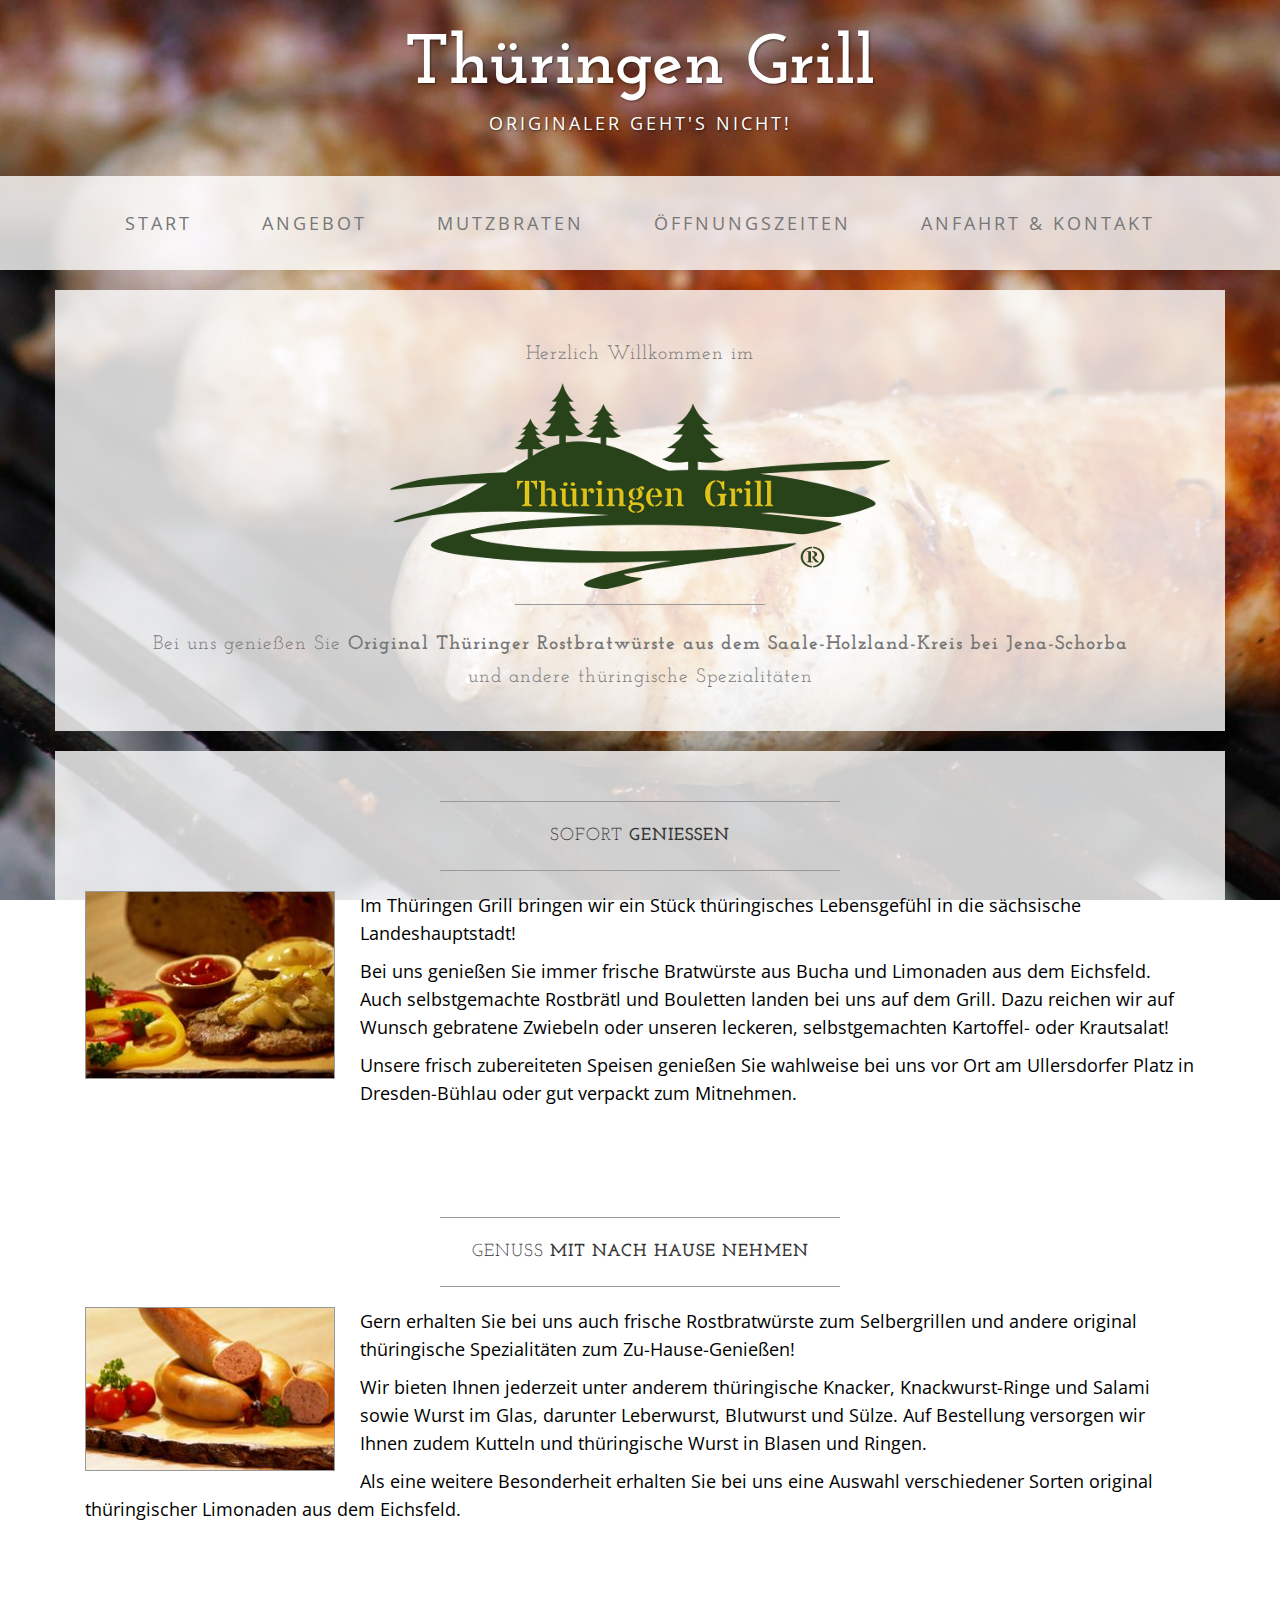
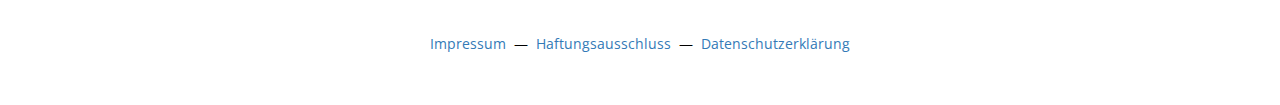
<file: index.html>
<!DOCTYPE html>
<html lang="de">

	<head>

		<meta charset="utf-8">
		<meta http-equiv="X-UA-Compatible" content="IE=edge">
		<meta name="viewport" content="width=device-width, initial-scale=1">
		<meta name="description" content="Wir bieten Ihnen in Dresden frische und original thüringische Rostbratwürste sowie andere kulinarische Spezialitäten aus Thüringen! Unsere Bratwürste erhalten Sie auch zum Selbergrillen!">
		<meta name="author" content="Thüringen Grill Dresden">

		<title>Thüringen Grill - Original Thüringer Rostbratwürste in Dresden</title>

		<!-- Bootstrap Core CSS -->
		<link href="css/bootstrap.min.css" rel="stylesheet">

		<!-- Custom CSS -->
		<link href="css/business-casual.css" rel="stylesheet">

		<!-- Fonts -->
		<link href="http://fonts.googleapis.com/css?family=Open+Sans:300italic,400italic,600italic,700italic,800italic,400,300,600,700,800" rel="stylesheet" type="text/css">
		<link href="http://fonts.googleapis.com/css?family=Josefin+Slab:100,300,400,600,700,100italic,300italic,400italic,600italic,700italic" rel="stylesheet" type="text/css">

		<!-- HTML5 Shim and Respond.js IE8 support of HTML5 elements and media queries -->
		<!-- WARNING: Respond.js doesn't work if you view the page via file:// -->
		<!--[if lt IE 9]>
		<script src="https://oss.maxcdn.com/libs/html5shiv/3.7.0/html5shiv.js"></script>
		<script src="https://oss.maxcdn.com/libs/respond.js/1.4.2/respond.min.js"></script>
		<![endif]-->

		<script>
			(function(i,s,o,g,r,a,m){i['GoogleAnalyticsObject']=r;i[r]=i[r]||function(){
					(i[r].q=i[r].q||[]).push(arguments)},i[r].l=1*new Date();a=s.createElement(o),
				m=s.getElementsByTagName(o)[0];a.async=1;a.src=g;m.parentNode.insertBefore(a,m)
			})(window,document,'script','//www.google-analytics.com/analytics.js','ga');
			ga('create', 'UA-62025806-1', 'auto');
			ga('send', 'pageview');
		</script>

	</head>

	<body>

		<div class="brand">Thüringen Grill</div>
		<div class="address-bar">Originaler geht's nicht!</div>

		<!-- Navigation -->
		<nav class="navbar navbar-default" role="navigation">
		<div class="container">
			<!-- Brand and toggle get grouped for better mobile display -->
			<div class="navbar-header">
				<button type="button" class="navbar-toggle" data-toggle="collapse" data-target="#bs-example-navbar-collapse-1">
					<span class="sr-only">Navigation anzeigen</span>
					<span class="icon-bar"></span>
					<span class="icon-bar"></span>
					<span class="icon-bar"></span>
				</button>
				<!-- navbar-brand is hidden on larger screens, but visible when the menu is collapsed -->
				<a class="navbar-brand" href="index.html">Thüringen Grill</a>
			</div>
			<!-- Collect the nav links, forms, and other content for toggling -->
			<div class="collapse navbar-collapse" id="bs-example-navbar-collapse-1">
				<ul class="nav navbar-nav">
					<li>
					<a href="index.html">Start</a>
					</li>
					<li>
					<a href="angebot.html">Angebot</a>
					</li>
					<li>
					<a href="mutzbraten.html">Mutzbraten</a>
					</li>
					<li>
					<a href="zeiten.html">Öffnungszeiten</a>
					</li>
					<li>
					<a href="anfahrt.html">Anfahrt &amp; Kontakt</a>
					</li>
				</ul>
			</div>
			<!-- /.navbar-collapse --> 
		</div>
		<!-- /.container -->
		</nav>

		<div class="container">
			
			<div class="row">
				<div class="box">
					<div class="col-lg-12 text-center">
						<h2 class="brand-before">
							<small>Herzlich Willkommen im</small>
						</h2>
						
						<img class="img-responsive center-block" src="img/logo.png" alt="Thüringen Grill">
						
						<hr class="tagline-divider">
						<h2 class="tagline">
							<small>Bei uns genießen Sie
								<strong>Original Thüringer Rostbratwürste aus dem Saale-Holzland-Kreis bei Jena-Schorba</strong><br/>
								und andere thüringische Spezialitäten
							</small>
						</h2>
					</div>
				</div>
			</div>

			<div class="row">
				<div class="box">
					<div class="col-lg-12">
						<hr>
						<h2 class="intro-text text-center">Sofort <strong>genießen</strong>
						</h2>

						<hr>
						<img class="img-responsive img-border img-left" src="img/braetl4.jpg" width="250" alt="Rostbrätl mit Zwiebeln" title="Selbstgemachtes Rostbrätl mit Zwiebeln">
						<hr class="visible-xs">

						<p>
						Im Thüringen Grill bringen wir ein Stück thüringisches Lebensgefühl in die sächsische Landeshauptstadt!
						</p>
						<p>
						Bei uns genießen Sie immer frische Bratwürste aus Bucha und Limonaden aus dem Eichsfeld.
						Auch selbstgemachte Rostbrätl und Bouletten landen bei uns auf dem Grill. Dazu reichen wir auf
						Wunsch gebratene Zwiebeln oder unseren leckeren, selbstgemachten Kartoffel- oder Krautsalat!
						</p>
						<p>
						Unsere frisch zubereiteten Speisen genießen Sie wahlweise bei uns vor Ort am Ullersdorfer Platz in
						Dresden-Bühlau oder gut verpackt zum Mitnehmen.
						</p>
					</div>
				</div>
			</div>

			<div class="row">
				<div class="box">
					<div class="col-lg-12">
						<hr>
						<h2 class="intro-text text-center">Genuss <strong>mit nach Hause nehmen</strong>
						</h2>

						<hr>
						<img class="img-responsive img-border img-left" src="img/leberwurst.jpg" width="250" alt="Aufgeschnittener Ring Leberwurst" title="Leberwurst im Ring">
						<hr class="visible-xs">

						<p>
						Gern erhalten Sie bei uns auch frische Rostbratwürste zum Selbergrillen und andere original thüringische
						Spezialitäten zum Zu-Hause-Genießen!
						</p>
						<p>
						Wir bieten Ihnen jederzeit unter anderem thüringische Knacker,
						Knackwurst-Ringe und Salami sowie Wurst im Glas, darunter Leberwurst, Blutwurst und Sülze.
						Auf Bestellung versorgen wir Ihnen zudem Kutteln und thüringische Wurst in Blasen und Ringen.
						</p>
						<p>
						Als eine weitere Besonderheit erhalten Sie bei uns eine Auswahl verschiedener Sorten original
						thüringischer Limonaden aus dem Eichsfeld.
						</p>
					</div>
				</div>
			</div>

		</div>
		<!-- /.container -->

		<footer>
		<div class="container">
			<div class="row">
				<div class="col-lg-12 text-center">
					<p>
					<a href="impressum.html">Impressum</a>
					&nbsp;&mdash;&nbsp;
					<a href="impressum.html#haftung">Haftungsausschluss</a>
					&nbsp;&mdash;&nbsp;
					<a href="datenschutz.html">Datenschutzerklärung</a>
					</p>
				</div>
			</div>
		</div>
		</footer>


		<!-- jQuery -->
		<script src="js/jquery.js"></script>

		<!-- Bootstrap Core JavaScript -->
		<script src="js/bootstrap.min.js"></script>

	</body>

</html>
</file>
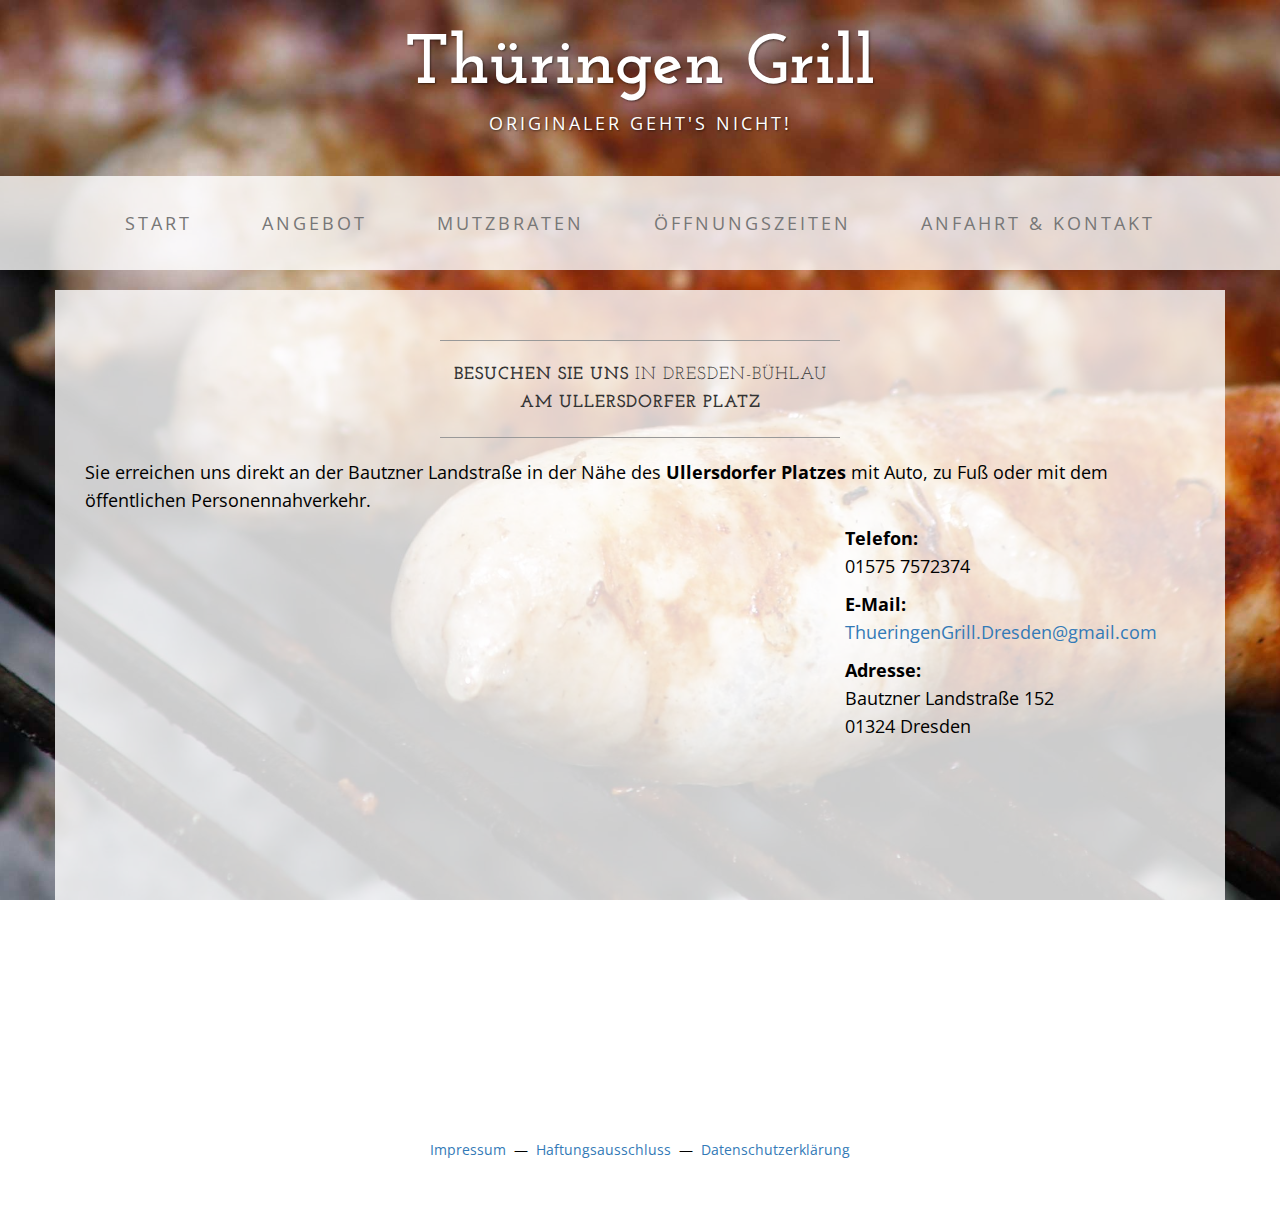
<file: anfahrt.html>
<!DOCTYPE html>
<html lang="de">

	<head>

		<meta charset="utf-8">
		<meta http-equiv="X-UA-Compatible" content="IE=edge">
		<meta name="viewport" content="width=device-width, initial-scale=1">
		<meta name="description" content="So finden Sie Ihren Weg zu unseren original thüringischen Spezialitäten in Dresden!">
		<meta name="author" content="Thüringen Grill Dresden">

		<title>Anfahrt - Thüringen Grill - Original Thüringer Rostbratwürste in Dresden</title>

		<!-- Bootstrap Core CSS -->
		<link href="css/bootstrap.min.css" rel="stylesheet">

		<!-- Custom CSS -->
		<link href="css/business-casual.css" rel="stylesheet">

		<!-- Fonts -->
		<link href="http://fonts.googleapis.com/css?family=Open+Sans:300italic,400italic,600italic,700italic,800italic,400,300,600,700,800" rel="stylesheet" type="text/css">
		<link href="http://fonts.googleapis.com/css?family=Josefin+Slab:100,300,400,600,700,100italic,300italic,400italic,600italic,700italic" rel="stylesheet" type="text/css">

		<!-- HTML5 Shim and Respond.js IE8 support of HTML5 elements and media queries -->
		<!-- WARNING: Respond.js doesn't work if you view the page via file:// -->
		<!--[if lt IE 9]>
		<script src="https://oss.maxcdn.com/libs/html5shiv/3.7.0/html5shiv.js"></script>
		<script src="https://oss.maxcdn.com/libs/respond.js/1.4.2/respond.min.js"></script>
		<![endif]-->

		<script>
			(function(i,s,o,g,r,a,m){i['GoogleAnalyticsObject']=r;i[r]=i[r]||function(){
					(i[r].q=i[r].q||[]).push(arguments)},i[r].l=1*new Date();a=s.createElement(o),
				m=s.getElementsByTagName(o)[0];a.async=1;a.src=g;m.parentNode.insertBefore(a,m)
			})(window,document,'script','//www.google-analytics.com/analytics.js','ga');
			ga('create', 'UA-62025806-1', 'auto');
			ga('send', 'pageview');
		</script>

	</head>

	<body>

		<div class="brand">Thüringen Grill</div>
		<div class="address-bar">Originaler geht's nicht!</div>

		<!-- Navigation -->
		<nav class="navbar navbar-default" role="navigation">
		<div class="container">
			<!-- Brand and toggle get grouped for better mobile display -->
			<div class="navbar-header">
				<button type="button" class="navbar-toggle" data-toggle="collapse" data-target="#bs-example-navbar-collapse-1">
					<span class="sr-only">Navigation anzeigen</span>
					<span class="icon-bar"></span>
					<span class="icon-bar"></span>
					<span class="icon-bar"></span>
				</button>
				<!-- navbar-brand is hidden on larger screens, but visible when the menu is collapsed -->
				<a class="navbar-brand" href="index.html">Thüringen Grill</a>
			</div>
			<!-- Collect the nav links, forms, and other content for toggling -->
			<div class="collapse navbar-collapse" id="bs-example-navbar-collapse-1">
				<ul class="nav navbar-nav">
					<li>
					<a href="index.html">Start</a>
					</li>
					<li>
					<a href="angebot.html">Angebot</a>
					</li>
					<li>
					<a href="mutzbraten.html">Mutzbraten</a>
					</li>
					<li>
					<a href="zeiten.html">Öffnungszeiten</a>
					</li>
					<li>
					<a href="anfahrt.html">Anfahrt &amp; Kontakt</a>
					</li>
				</ul>
			</div>
			<!-- /.navbar-collapse -->
		</div>
		<!-- /.container -->
		</nav>

		<div class="container">
			<div class="row">
				<div class="box">
					<div class="col-lg-12">
						<hr>
						<h2 class="intro-text text-center">
							<strong>Besuchen Sie uns</strong>
							in Dresden-Bühlau<br/>
							<strong>am Ullersdorfer Platz</strong>
						</h2>
						<hr>
						<p>
							Sie erreichen uns direkt an der Bautzner Landstraße in der Nähe des
							<strong>Ullersdorfer Platzes</strong> mit Auto, zu Fuß oder mit dem
							öffentlichen Personennahverkehr.
							<span class="sm-only">
								Die günstigste Verbindung für Bus und Bahn können Sie
								<a href="#public-transport-container">bequem gleich hier ermitteln</a>.
							</span>
						</p>
					</div>
					<div class="col-md-8">
						<iframe id="anfahrt-maps" src="https://www.google.com/maps/embed?pb=!1m14!1m8!1m3!1d2507.5162454325105!2d13.853419800000001!3d51.0620196!3m2!1i1024!2i768!4f13.1!3m3!1m2!1s0x4709c84fa9a7b5b7%3A0x2ead746fddb38d8f!2sBautzner+Landstra%C3%9Fe+152%2C+01324+Dresden!5e0!3m2!1sen!2sde!4v1421440153871" height="505"></iframe>
					</div>
					<div class="col-md-4">
						<p>
							<strong>Telefon:</strong><br>
							01575 7572374
						</p>
						<p>
							<strong>E-Mail:</strong><br>
							<a href="mailto:ThueringenGrill.Dresden@gmail.com">ThueringenGrill.Dresden@gmail.com</a>
						</p>
						<p>
							<strong>Adresse:</strong><br>
							Bautzner Landstraße 152<br>
							01324 Dresden
						</p>
						<div id="public-transport-container">
							<iframe id="public-transport-iframe" src="https://www.dvb.de/de-de/hl?id=0000streetID%3A3322%3A152%3A14612000%3A-1%3ABautzner%20Landstra%C3%9Fe%3ADresden%3ABautzner%20Landstra%C3%9Fe%3A%3ABautzner%20Landstra%C3%9Fe%3A%3AANY%3ADIVA_SINGLEHOUSE%3A4630031%3A499822%3ANAV4%3AVVO"
								frameborder="0" seamless="seamless" scrolling="no"
								allowfullscreen>
							</iframe>
						</div>
						<div class="sm-only">
							<p>
								<a href="#">Zurück zur Karte.</a>
							</p>
						</div>
					</div>
					<div class="clearfix"></div>
				</div>
			</div>
		</div>

		<footer>
		<div class="container">
			<div class="row">
				<div class="col-lg-12 text-center">
					<p>
					<a href="impressum.html">Impressum</a>
					&nbsp;&mdash;&nbsp;
					<a href="impressum.html#haftung">Haftungsausschluss</a>
					&nbsp;&mdash;&nbsp;
					<a href="datenschutz.html">Datenschutzerklärung</a>
					</p>
				</div>
			</div>
		</div>
		</footer>


		<!-- jQuery -->
		<script src="js/jquery.js"></script>

		<!-- Bootstrap Core JavaScript -->
		<script src="js/bootstrap.min.js"></script>

	</body>

</html>
</file>
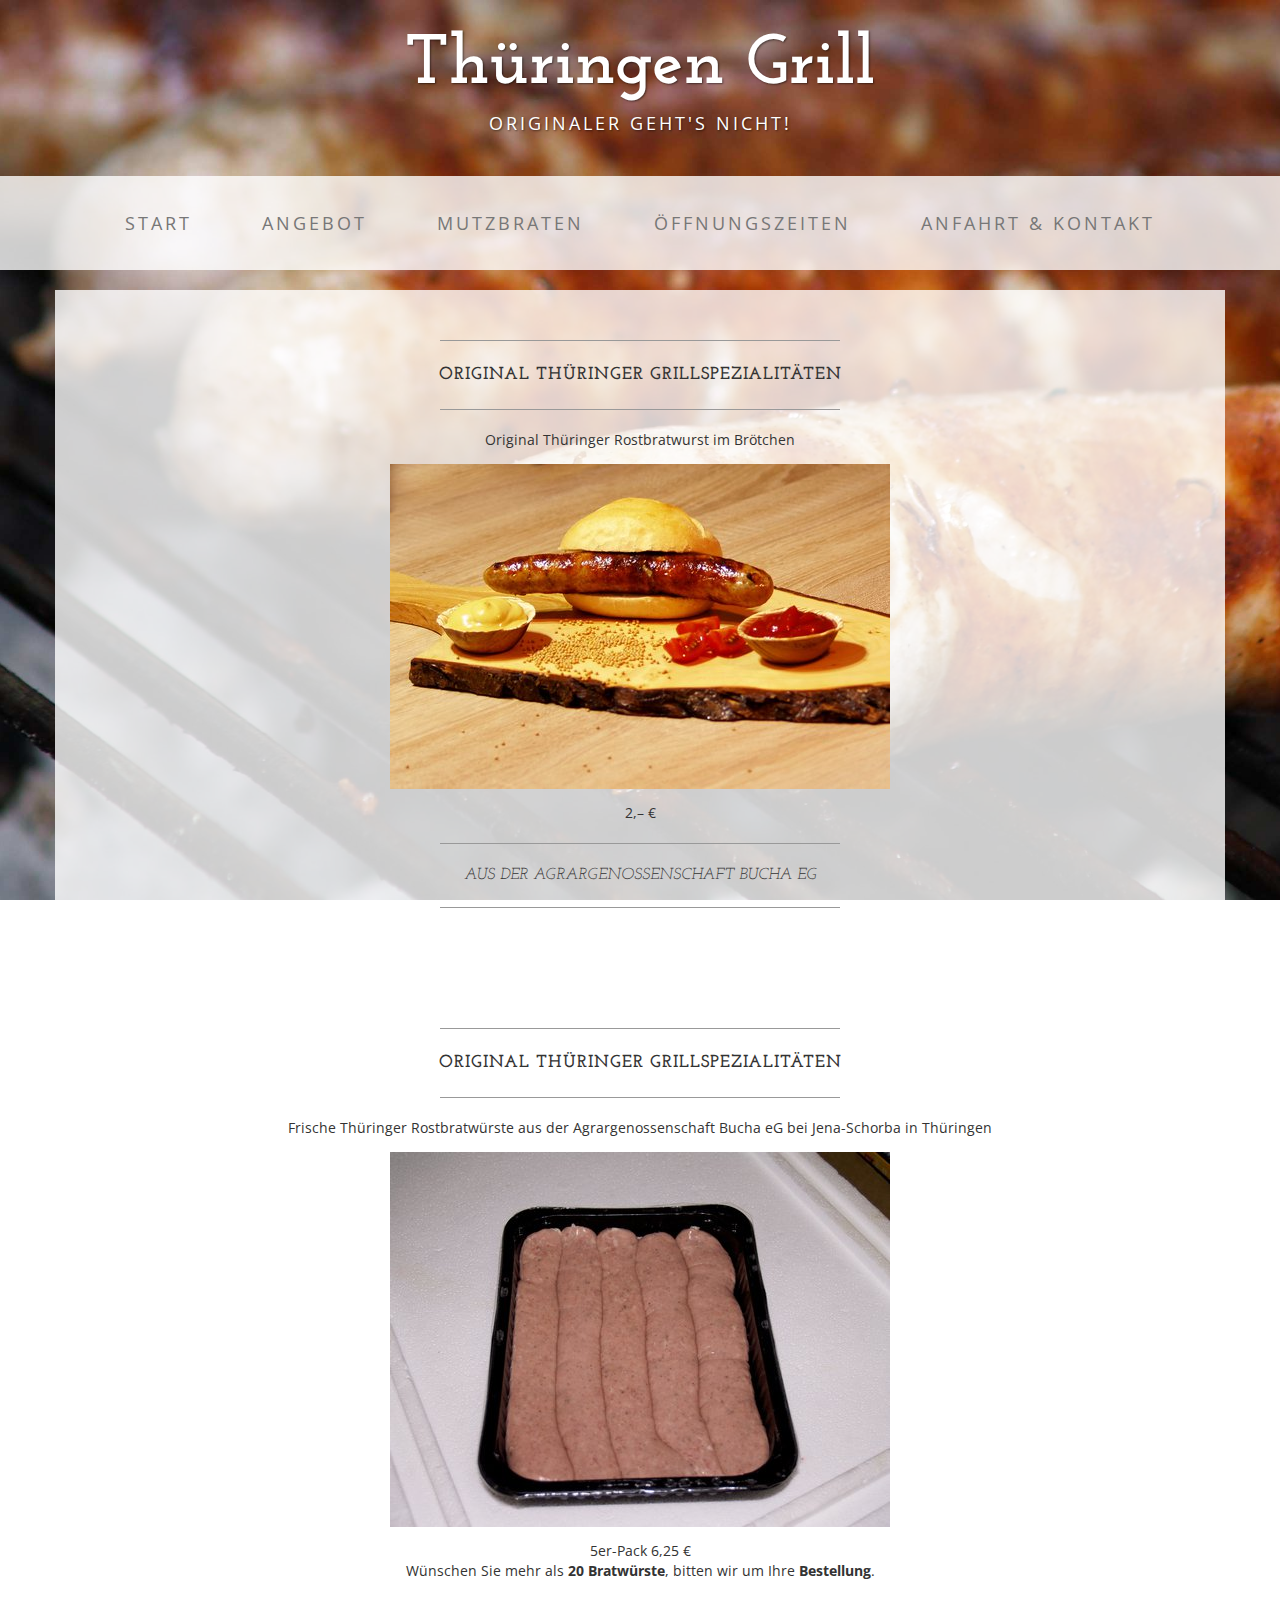
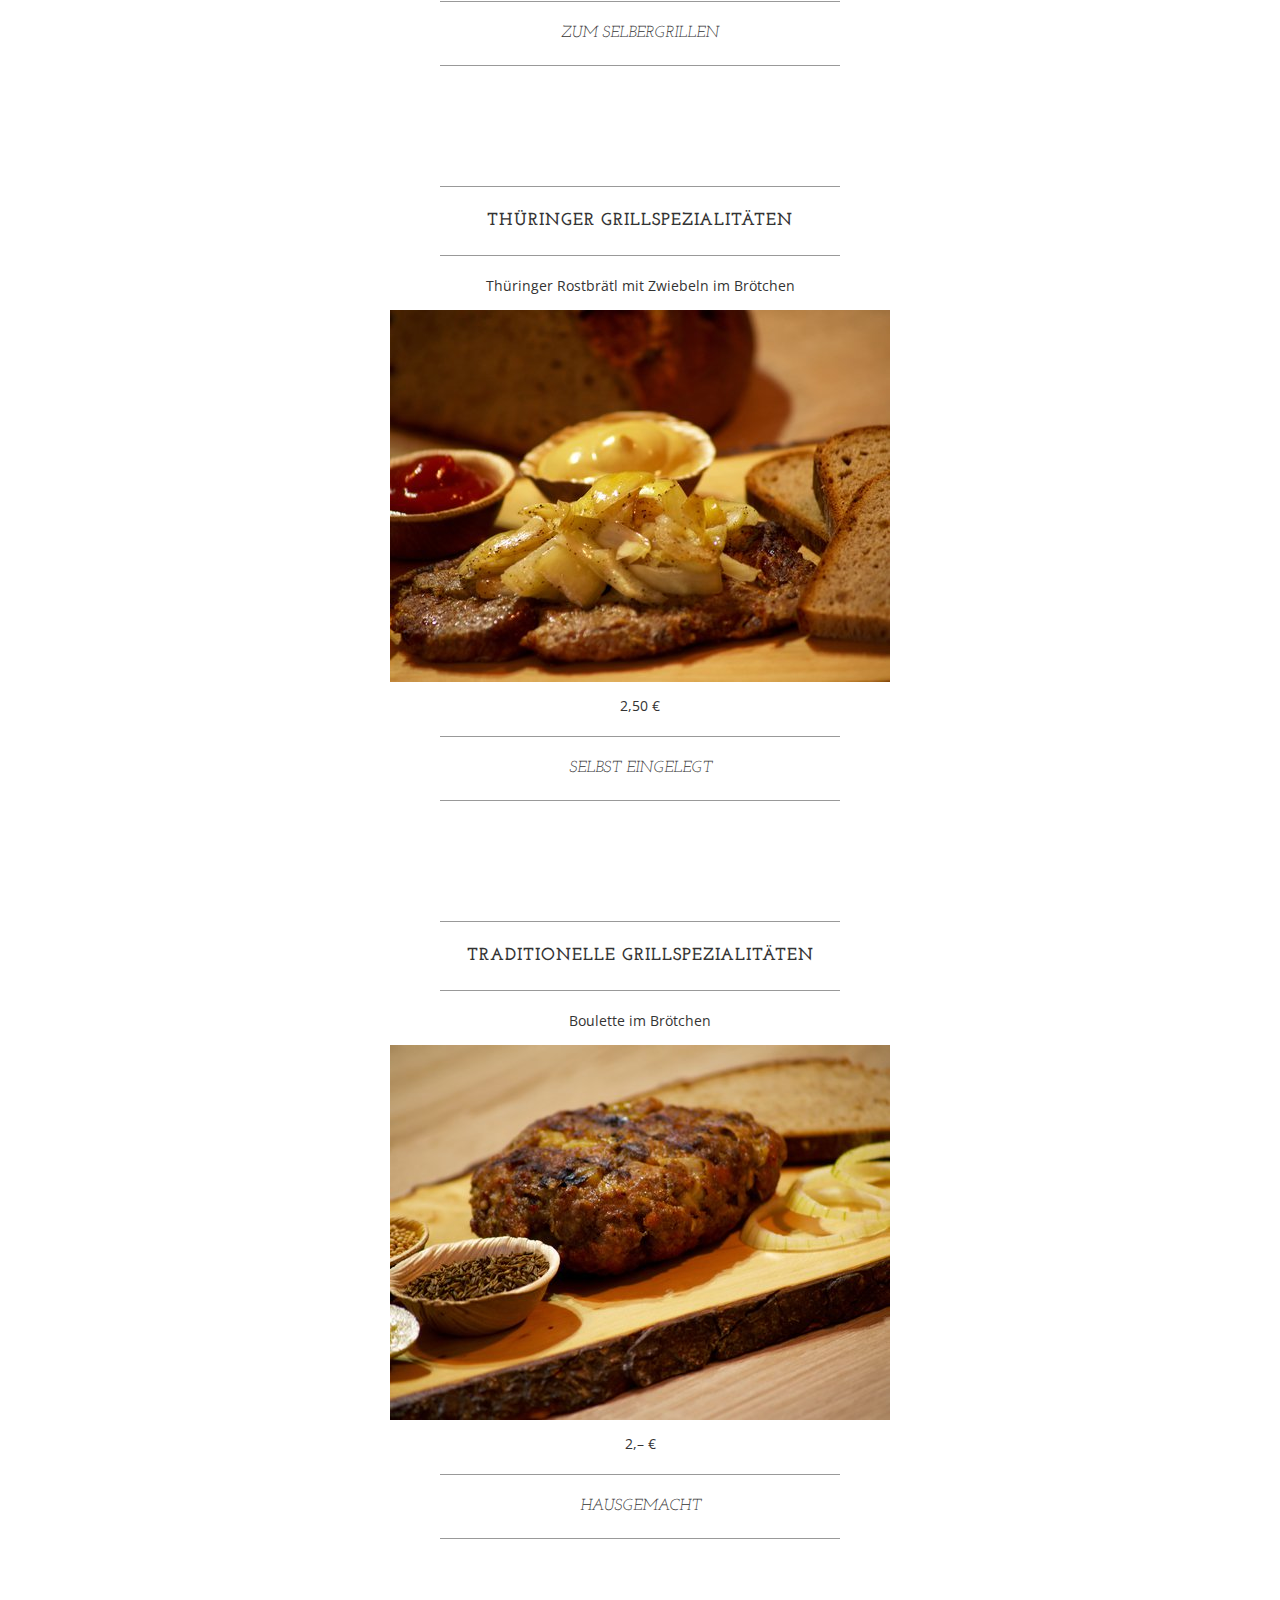
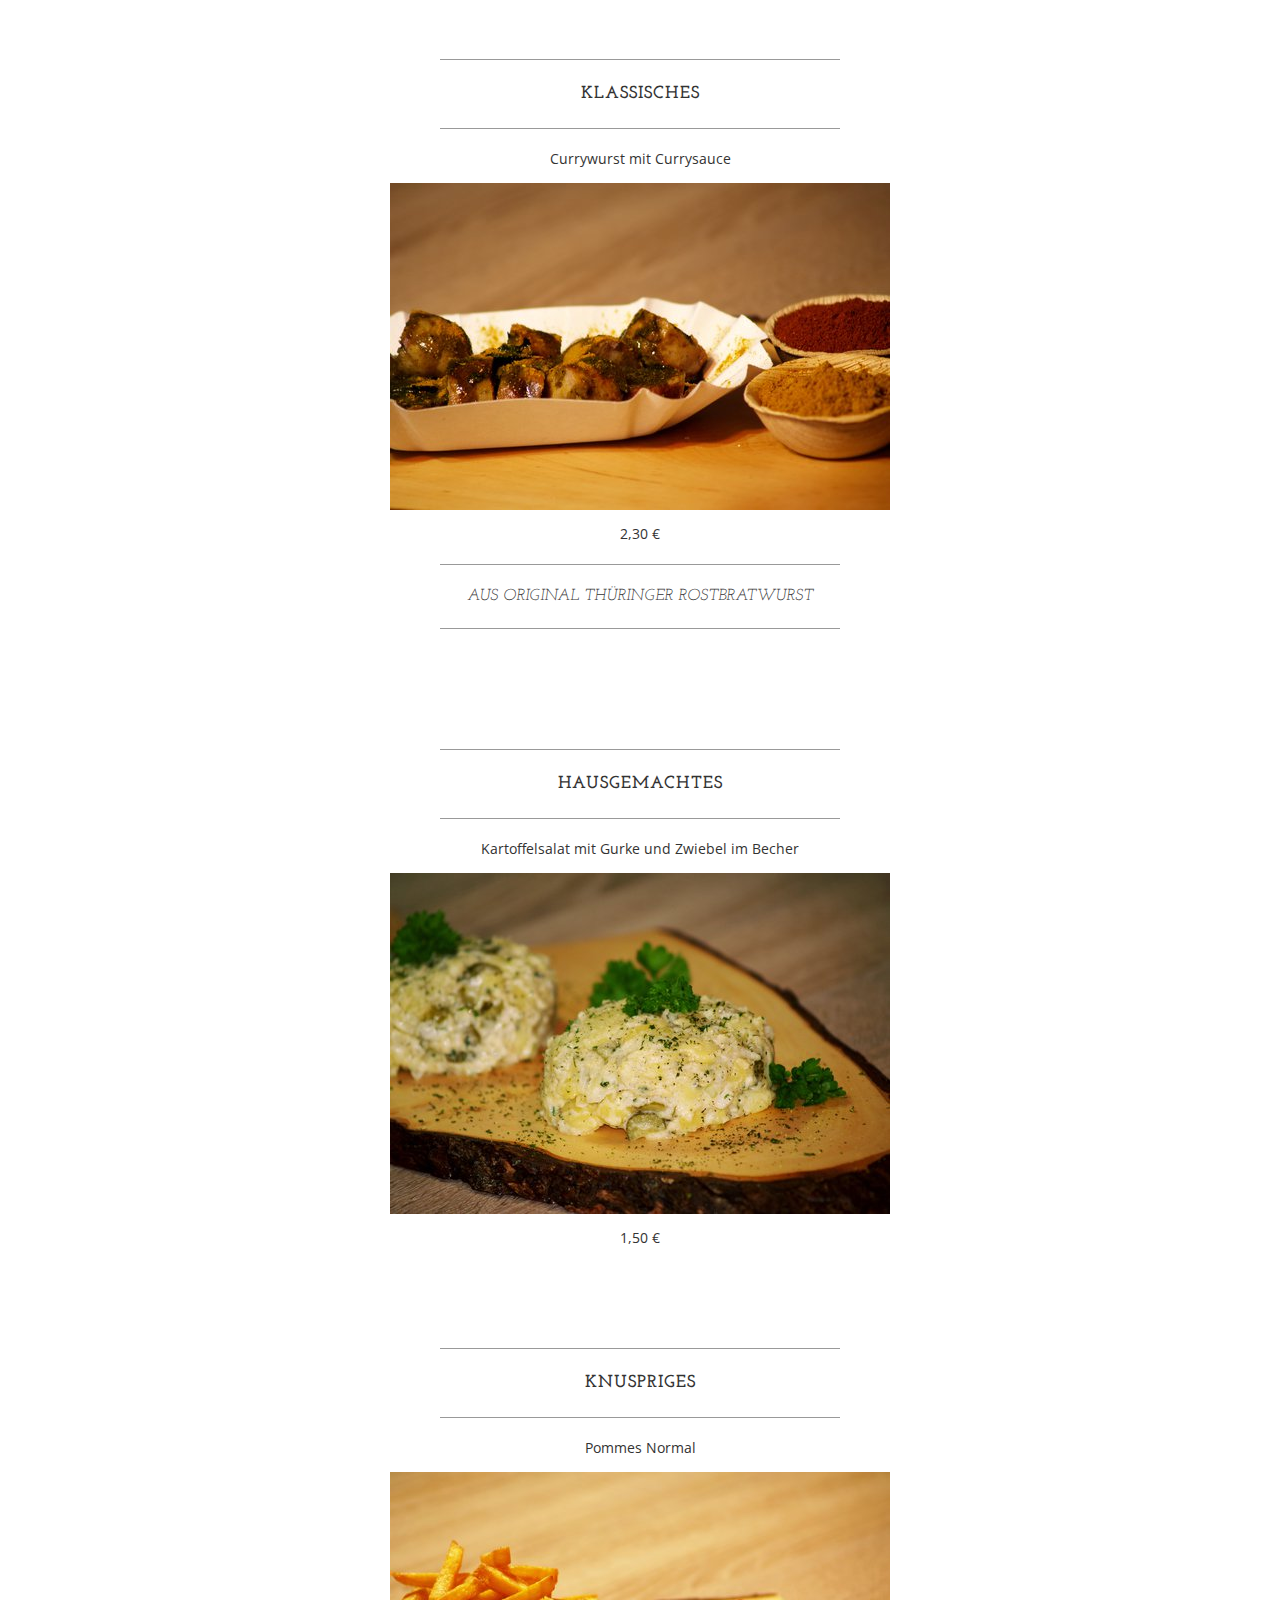
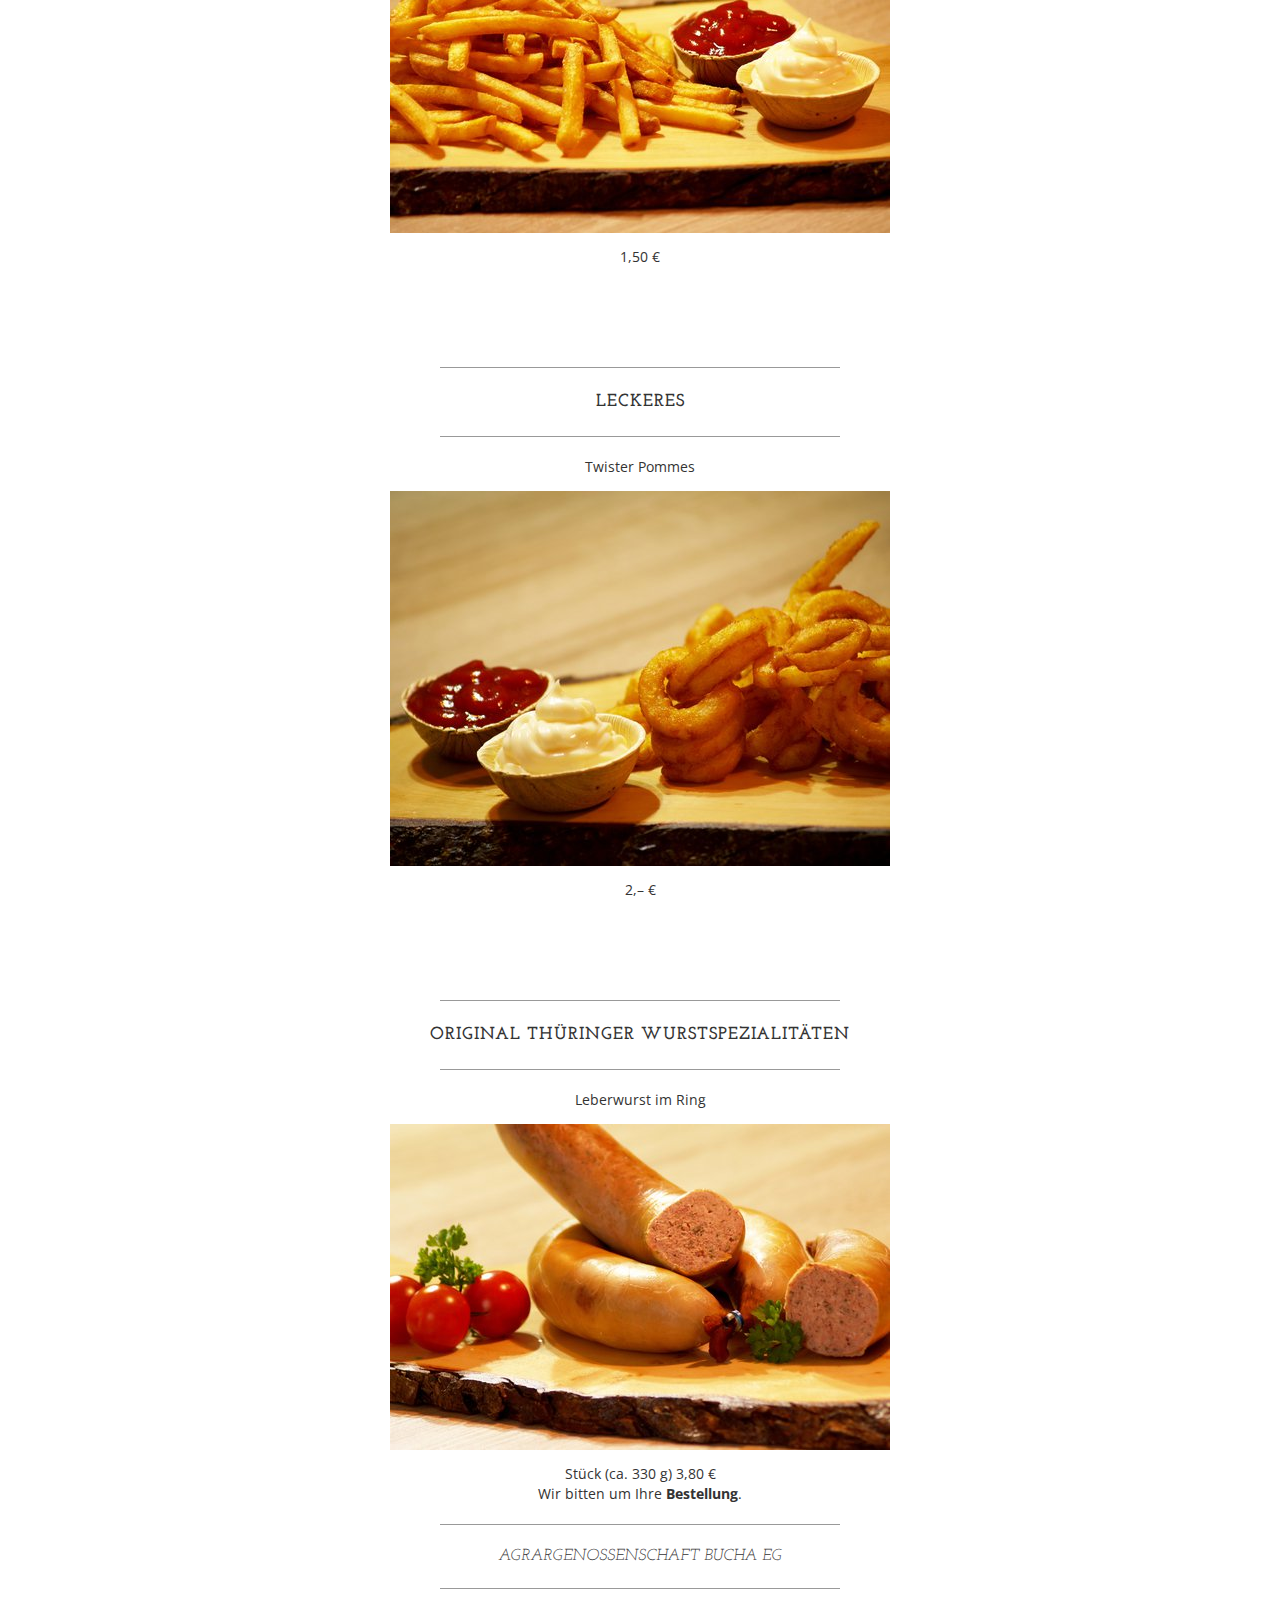
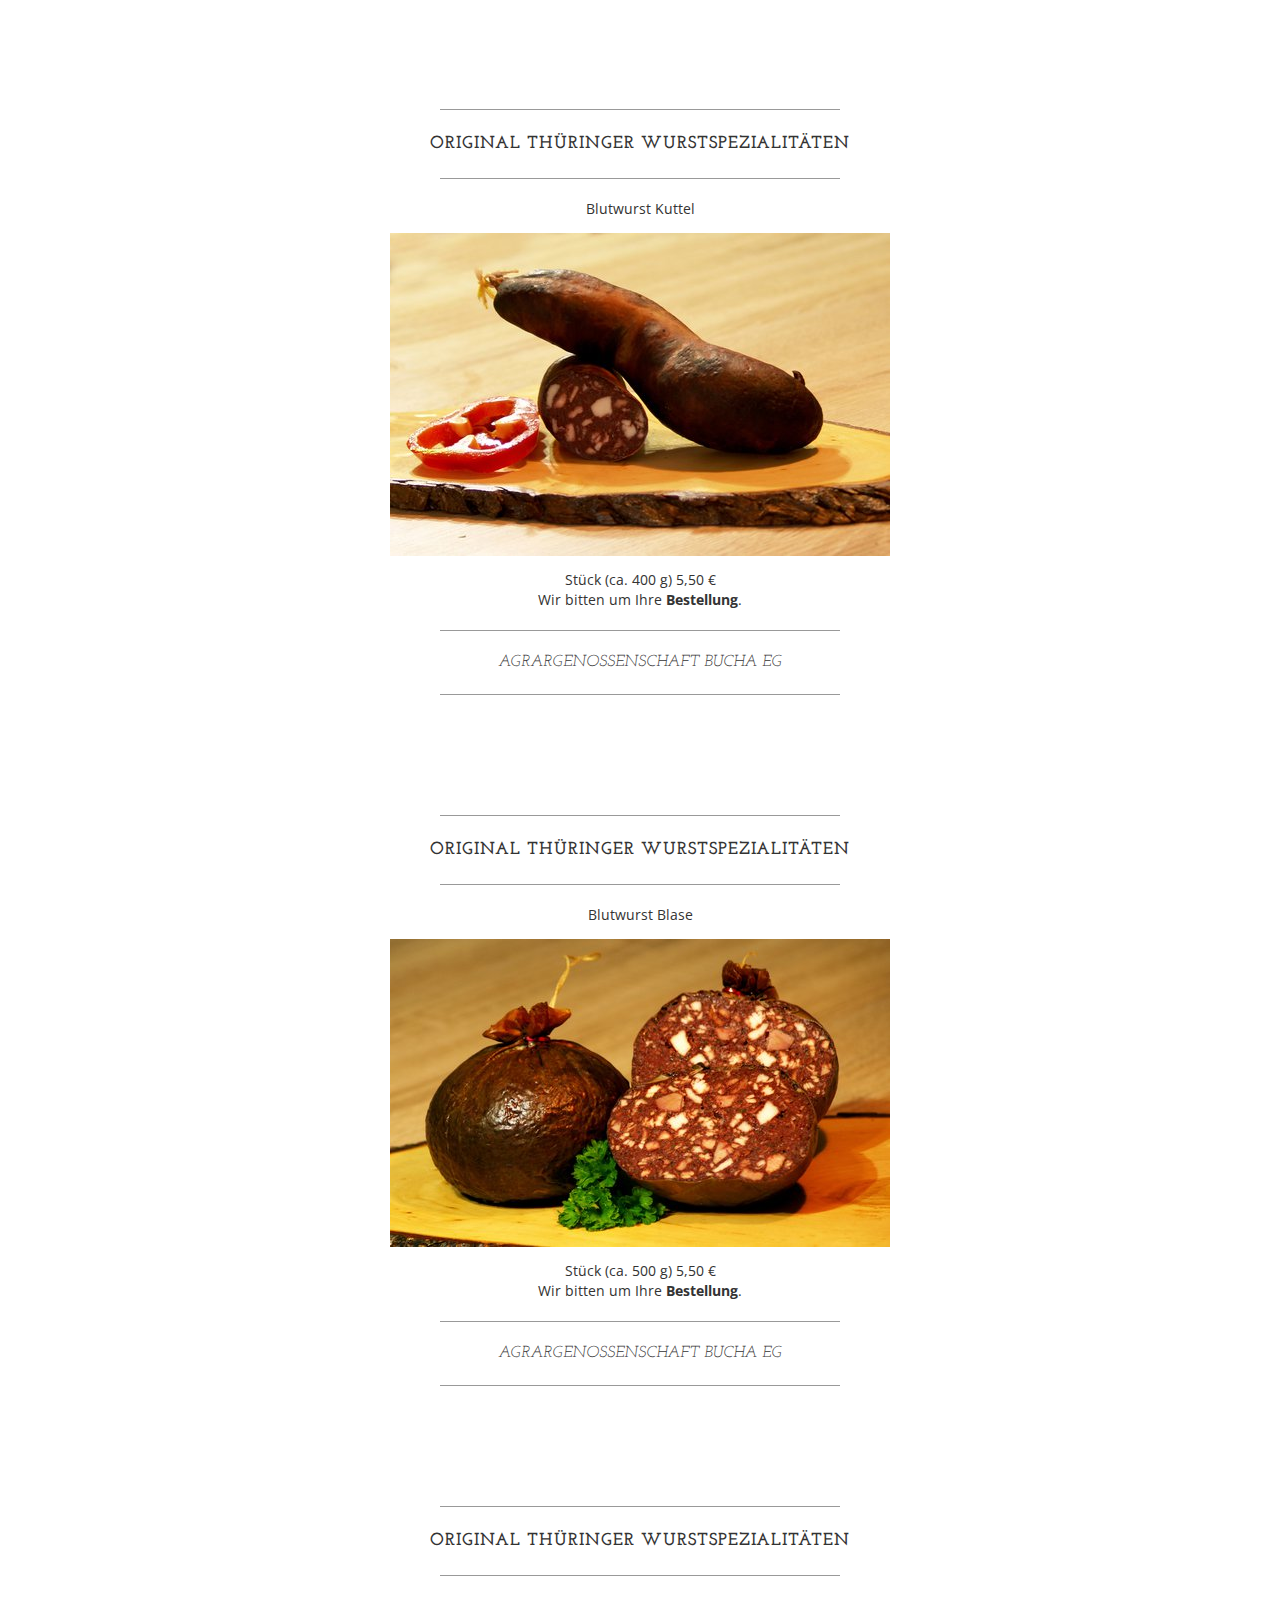
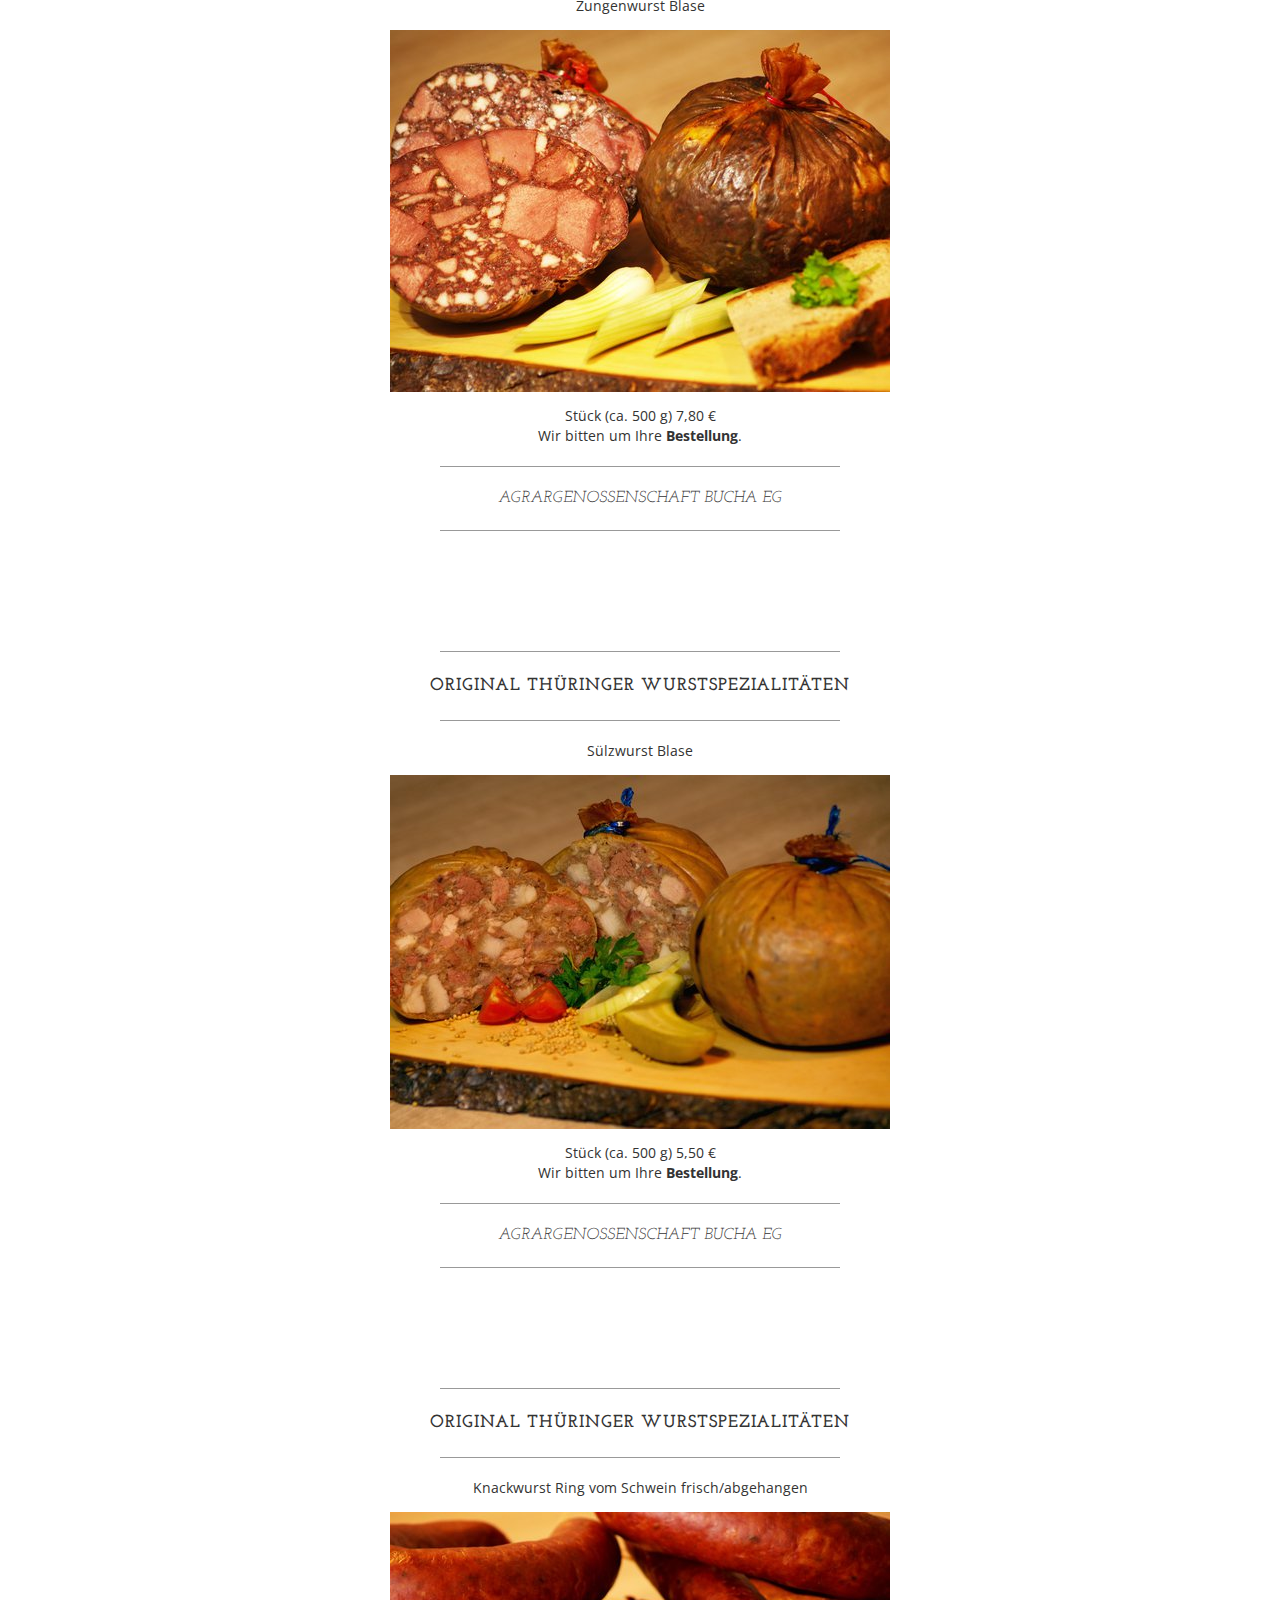
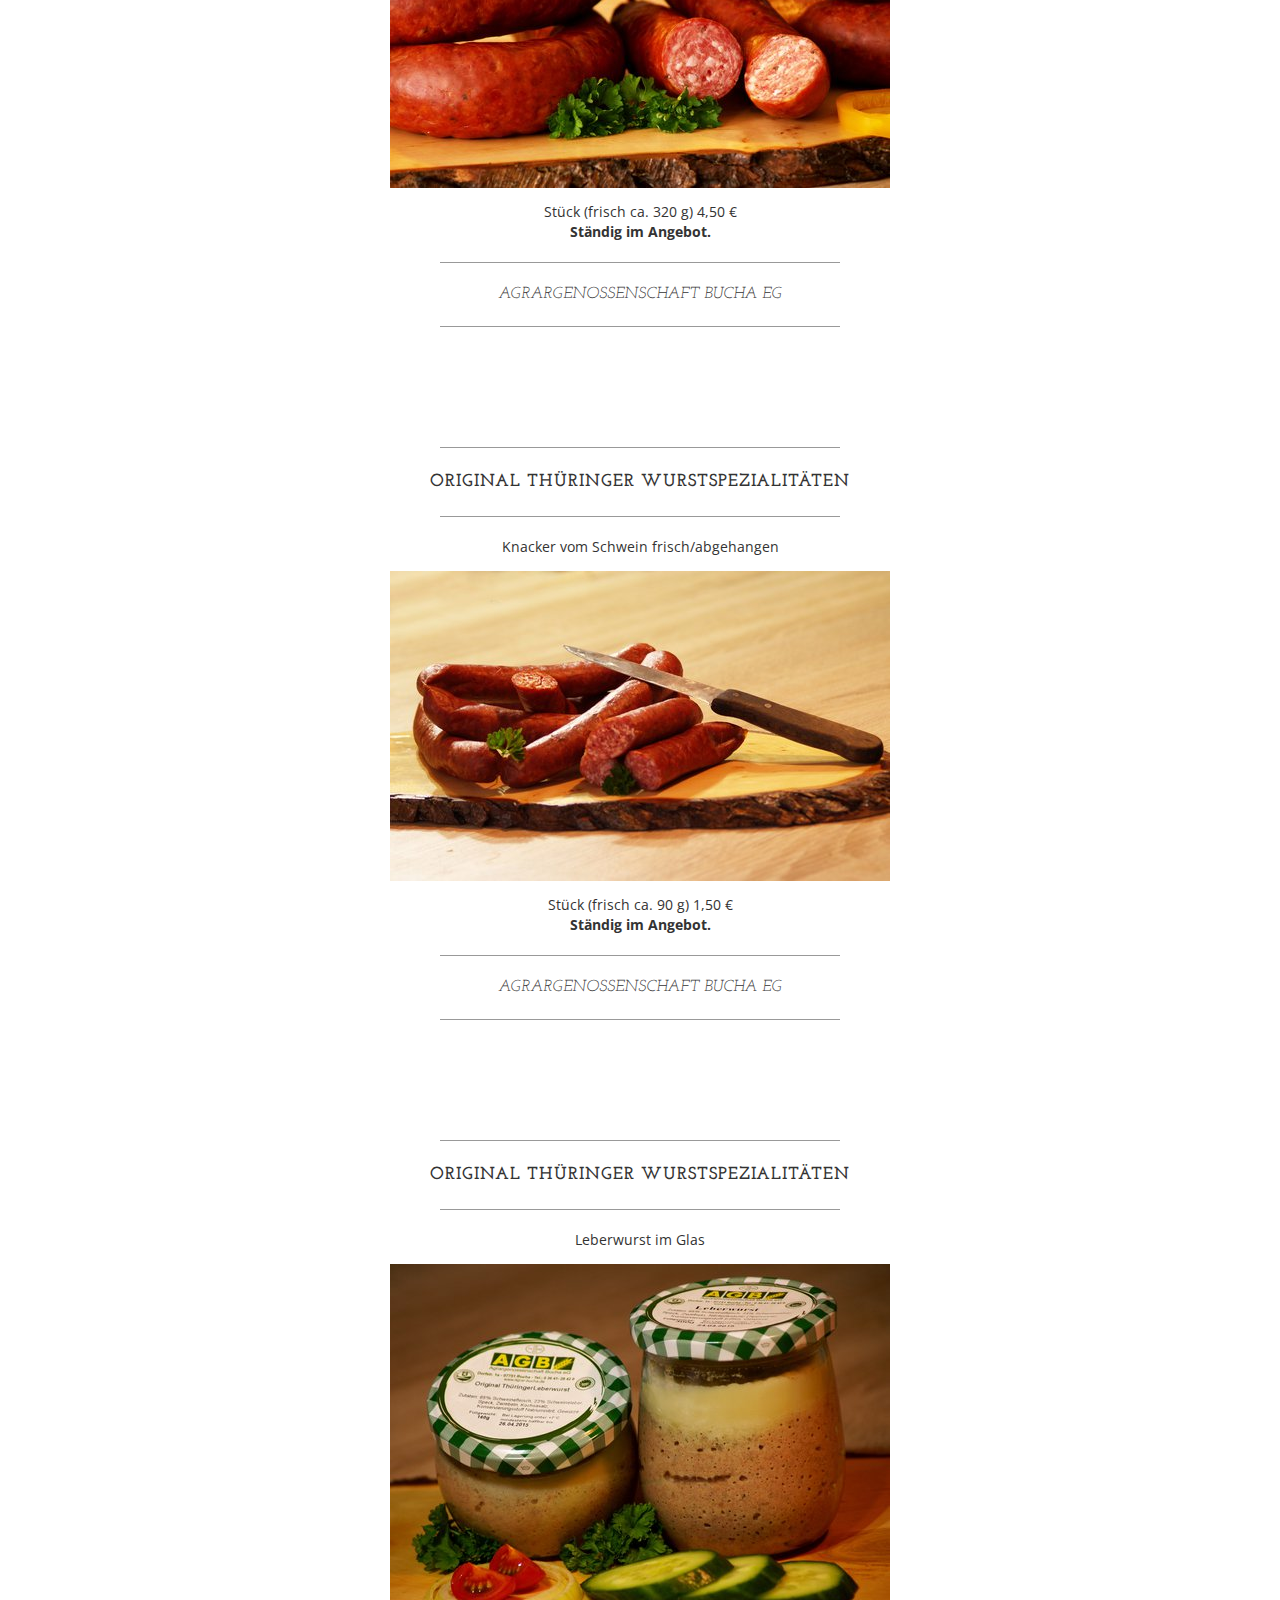
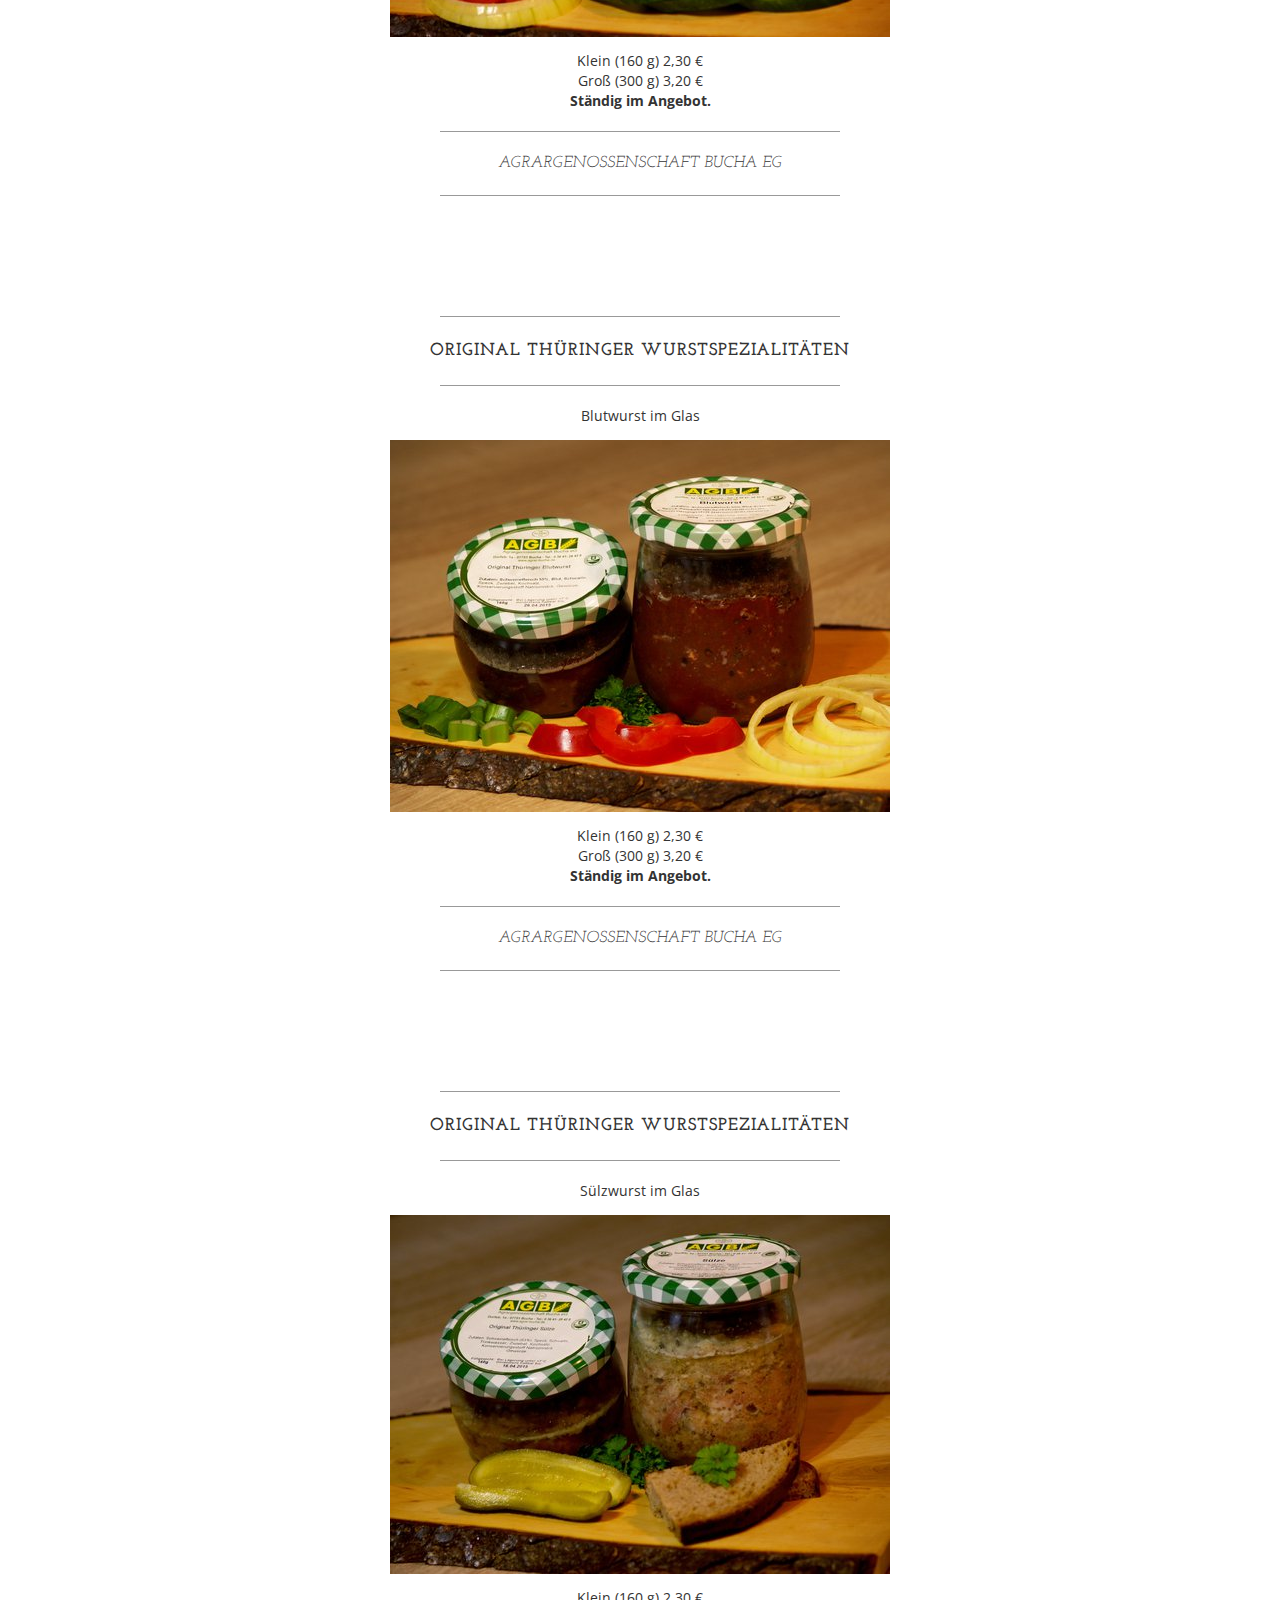
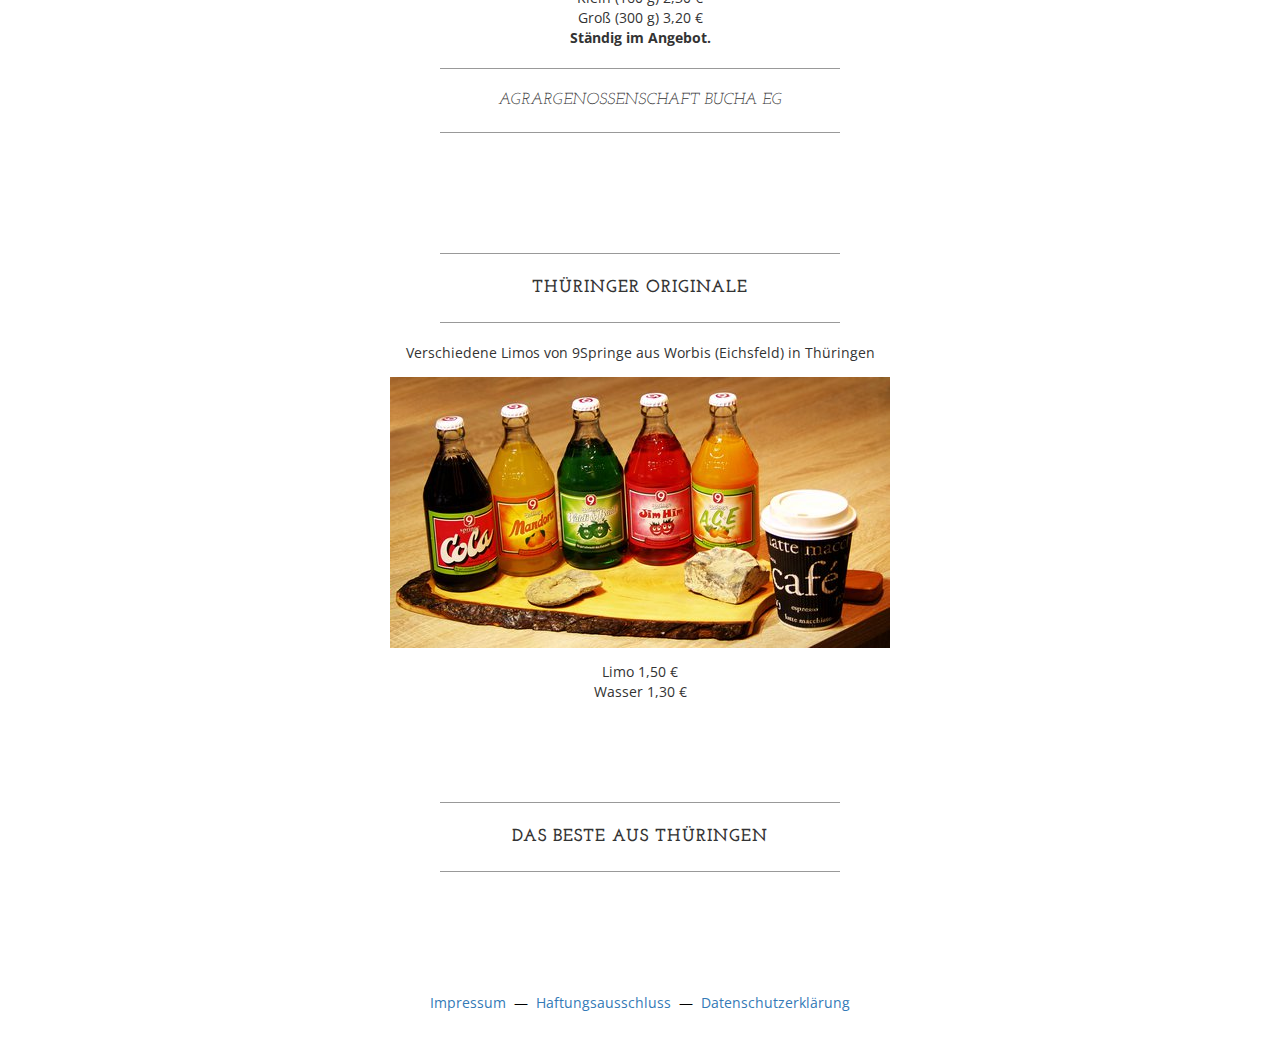
<file: angebot.html>
<!DOCTYPE html>
<html lang="de">

	<head>

		<meta charset="utf-8">
		<meta http-equiv="X-UA-Compatible" content="IE=edge">
		<meta name="viewport" content="width=device-width, initial-scale=1">
		<meta name="description" content="Auch in Dresden müssen Sie nicht auf original Thüringer Rostbratwürste und andere kulinarische Spezialitäten aus Thüringen verzichten.">
		<meta name="author" content="Thüringen Grill Dresden">

		<title>Angebot - Thüringen Grill - Original Thüringer Rostbratwürste in Dresden</title>

		<!-- Bootstrap Core CSS -->
		<link href="css/bootstrap.min.css" rel="stylesheet">

		<!-- Custom CSS -->
		<link href="css/business-casual.css" rel="stylesheet">

		<!-- Fonts -->
		<link href="http://fonts.googleapis.com/css?family=Open+Sans:300italic,400italic,600italic,700italic,800italic,400,300,600,700,800" rel="stylesheet" type="text/css">
		<link href="http://fonts.googleapis.com/css?family=Josefin+Slab:100,300,400,600,700,100italic,300italic,400italic,600italic,700italic" rel="stylesheet" type="text/css">

		<!-- HTML5 Shim and Respond.js IE8 support of HTML5 elements and media queries -->
		<!-- WARNING: Respond.js doesn't work if you view the page via file:// -->
		<!--[if lt IE 9]>
		<script src="https://oss.maxcdn.com/libs/html5shiv/3.7.0/html5shiv.js"></script>
		<script src="https://oss.maxcdn.com/libs/respond.js/1.4.2/respond.min.js"></script>
		<![endif]-->

		<script>
			(function(i,s,o,g,r,a,m){i['GoogleAnalyticsObject']=r;i[r]=i[r]||function(){
					(i[r].q=i[r].q||[]).push(arguments)},i[r].l=1*new Date();a=s.createElement(o),
				m=s.getElementsByTagName(o)[0];a.async=1;a.src=g;m.parentNode.insertBefore(a,m)
			})(window,document,'script','//www.google-analytics.com/analytics.js','ga');
			ga('create', 'UA-62025806-1', 'auto');
			ga('send', 'pageview');
		</script>

	</head>

	<body>

		<div class="brand">Thüringen Grill</div>
		<div class="address-bar">Originaler geht's nicht!</div>

		<!-- Navigation -->
		<nav class="navbar navbar-default" role="navigation">
		<div class="container">
			<!-- Brand and toggle get grouped for better mobile display -->
			<div class="navbar-header">
				<button type="button" class="navbar-toggle" data-toggle="collapse" data-target="#bs-example-navbar-collapse-1">
					<span class="sr-only">Navigation anzeigen</span>
					<span class="icon-bar"></span>
					<span class="icon-bar"></span>
					<span class="icon-bar"></span>
				</button>
				<!-- navbar-brand is hidden on larger screens, but visible when the menu is collapsed -->
				<a class="navbar-brand" href="index.html">Thüringen Grill</a>
			</div>
			<!-- Collect the nav links, forms, and other content for toggling -->
			<div class="collapse navbar-collapse" id="bs-example-navbar-collapse-1">
				<ul class="nav navbar-nav">
					<li>
					<a href="index.html">Start</a>
					</li>
					<li>
					<a href="angebot.html">Angebot</a>
					</li>
					<li>
					<a href="mutzbraten.html">Mutzbraten</a>
					</li>
					<li>
					<a href="zeiten.html">Öffnungszeiten</a>
					</li>
					<li>
					<a href="anfahrt.html">Anfahrt &amp; Kontakt</a>
					</li>
				</ul>
			</div>
			<!-- /.navbar-collapse -->
		</div>
		<!-- /.container -->
		</nav>

		<div class="container">
			
			<div class="row">
				<div class="box product-box">
					<div class="col-lg-12">
						<hr>
						<h2 class="intro-text text-center">
							<strong>Original Thüringer Grillspezialitäten</strong>
						</h2>
						<hr>

						<div class="product text-center">
							<span class="product-name">Original Thüringer Rostbratwurst im Brötchen</span>
							<img class="img-responsive" src="img/angebote/bratwurst3.jpg" alt="Bratwurst im Brötchen">
							<span class="product-price">2,&ndash; €</span>
							
							<hr>
								<span class="product-tagline">Aus der Agrargenossenschaft Bucha eG</span>
							<hr>
						</div>
					</div>
				</div>
			</div>
			
			<div class="row">
				<div class="box product-box">
					<div class="col-lg-12">
						<hr>
						<h2 class="intro-text text-center">
							<strong>Original Thüringer Grillspezialitäten</strong>
						</h2>
						<hr>

						<div class="product text-center">
							<span class="product-name">
								Frische Thüringer Rostbratwürste aus der Agrargenossenschaft Bucha eG bei Jena-Schorba in Thüringen
							</span>
							<img class="img-responsive" src="img/angebote/bratwurst-roh2.jpg" alt="5 rohe Bratwürste abgepackt">
							<span class="product-price">5er-Pack 6,25 €</span>
							
							<div class="text-center">
								Wünschen Sie mehr als <strong>20 Bratwürste</strong>, bitten wir um Ihre <strong>Bestellung</strong>.
							</div>
							
							<hr>
								<span class="product-tagline">Zum Selbergrillen</span>
							<hr>
						</div>
					</div>
				</div>
			</div>
			
			<div class="row">
				<div class="box product-box">
					<div class="col-lg-12">
						<hr>
						<h2 class="intro-text text-center">
							<strong>Thüringer Grillspezialitäten</strong>
						</h2>
						<hr>

						<div class="product text-center">
							<span class="product-name">Thüringer Rostbrätl mit Zwiebeln im Brötchen</span>
							<img class="img-responsive" src="img/angebote/braetl3.jpg" alt="Brätl mit gebratenen Zwiebeln darauf">
							<span class="product-price">2,50 €</span>
							
							<hr>
								<span class="product-tagline">Selbst eingelegt</span>
							<hr>
						</div>
					</div>
				</div>
			</div>
			
			<div class="row">
				<div class="box product-box">
					<div class="col-lg-12">
						<hr>
						<h2 class="intro-text text-center">
							<strong>Traditionelle Grillspezialitäten</strong>
						</h2>
						<hr>

						<div class="product text-center">
							<span class="product-name">Boulette im Brötchen</span>
							<img class="img-responsive" src="img/angebote/boulette1.jpg" alt="Boulette">
							<span class="product-price">2,&ndash; €</span>
							
							<hr>
								<span class="product-tagline">Hausgemacht</span>
							<hr>
						</div>
					</div>
				</div>
			</div>
			
			<div class="row">
				<div class="box product-box">
					<div class="col-lg-12">
						<hr>
						<h2 class="intro-text text-center">
							<strong>Klassisches</strong>
						</h2>
						<hr>

						<div class="product text-center">
							<span class="product-name">Currywurst mit Currysauce</span>
							<img class="img-responsive" src="img/angebote/currywurst.jpg" alt="Currywurst mit Currypulver in Pappschale">
							<span class="product-price">2,30 €</span>
							
							<hr>
								<span class="product-tagline">Aus Original Thüringer Rostbratwurst</span>
							<hr>
						</div>
					</div>
				</div>
			</div>
			
			<div class="row">
				<div class="box product-box">
					<div class="col-lg-12">
						<hr>
						<h2 class="intro-text text-center">
							<strong>Hausgemachtes</strong>
						</h2>
						<hr>

						<div class="product text-center">
							<span class="product-name">Kartoffelsalat mit Gurke und Zwiebel im Becher</span>
							<img class="img-responsive" src="img/angebote/kartoffelsalat.jpg" alt="Kartoffelsalat mit Petersilie darauf">
							<span class="product-price">1,50 €</span>
						</div>
					</div>
				</div>
			</div>
			
			<div class="row">
				<div class="box product-box">
					<div class="col-lg-12">
						<hr>
						<h2 class="intro-text text-center">
							<strong>Knuspriges</strong>
						</h2>
						<hr>

						<div class="product text-center">
							<span class="product-name">Pommes Normal</span>
							<img class="img-responsive" src="img/angebote/pommes.jpg" alt="Pommes mit zwei Schälchen Ketchup und Mayonaise">
							<span class="product-price">1,50 €</span>
						</div>
					</div>
				</div>
			</div>
			
			<div class="row">
				<div class="box product-box">
					<div class="col-lg-12">
						<hr>
						<h2 class="intro-text text-center">
							<strong>Leckeres</strong>
						</h2>
						<hr>

						<div class="product text-center">
							<span class="product-name">Twister Pommes</span>
							<img class="img-responsive" src="img/angebote/pommes-kringel.jpg" alt="Gekringelte Pommes mit zwei Schälchen Ketchup und Mayonaise">
							<span class="product-price">2,&ndash; €</span>
						</div>
					</div>
				</div>
			</div>
			
			<div class="row">
				<div class="box product-box">
					<div class="col-lg-12">
						<hr>
						<h2 class="intro-text text-center">
							<strong>Original Thüringer Wurstspezialitäten</strong>
						</h2>
						<hr>

						<div class="product text-center">
							<span class="product-name">Leberwurst im Ring</span>
							<img class="img-responsive" src="img/angebote/leberwurst.jpg" alt="Aufgeschnittener Ring Leberwurst garniert mit Tomaten und Petersilie">
							<span class="product-price">Stück (ca. 330 g) 3,80 €</span>
							
							<div class="text-center">
								Wir bitten um Ihre <strong>Bestellung</strong>.
							</div>
							
							<hr>
								<span class="product-tagline">Agrargenossenschaft Bucha eG</span>
							<hr>
						</div>
					</div>
				</div>
			</div>
			
			<div class="row">
				<div class="box product-box">
					<div class="col-lg-12">
						<hr>
						<h2 class="intro-text text-center">
							<strong>Original Thüringer Wurstspezialitäten</strong>
						</h2>
						<hr>

						<div class="product text-center">
							<span class="product-name">Blutwurst Kuttel</span>
							<img class="img-responsive" src="img/angebote/blutwurst-kuttel.jpg" alt="Aufgeschnittene Kuttel Blutwurst garniert mit Paprika">
							<span class="product-price">Stück (ca. 400 g) 5,50 €</span>
							
							<div class="text-center">
								Wir bitten um Ihre <strong>Bestellung</strong>.
							</div>
							
							<hr>
								<span class="product-tagline">Agrargenossenschaft Bucha eG</span>
							<hr>
						</div>
					</div>
				</div>
			</div>
			
			<div class="row">
				<div class="box product-box">
					<div class="col-lg-12">
						<hr>
						<h2 class="intro-text text-center">
							<strong>Original Thüringer Wurstspezialitäten</strong>
						</h2>
						<hr>

						<div class="product text-center">
							<span class="product-name">Blutwurst Blase</span>
							<img class="img-responsive" src="img/angebote/blutwurst1.jpg" alt="Zwei Blasen Blutwurst, eine davon halbiert">
							<span class="product-price">Stück (ca. 500 g) 5,50 €</span>
							
							<div class="text-center">
								Wir bitten um Ihre <strong>Bestellung</strong>.
							</div>
							
							<hr>
								<span class="product-tagline">Agrargenossenschaft Bucha eG</span>
							<hr>
						</div>
					</div>
				</div>
			</div>
			
			<div class="row">
				<div class="box product-box">
					<div class="col-lg-12">
						<hr>
						<h2 class="intro-text text-center">
							<strong>Original Thüringer Wurstspezialitäten</strong>
						</h2>
						<hr>

						<div class="product text-center">
							<span class="product-name">Zungenwurst Blase</span>
							<img class="img-responsive" src="img/angebote/zungenwurst2.jpg" alt="Zwei Blasen Zungenwurst mit Scheibe Brot, eine Blase halbiert">
							<span class="product-price">Stück (ca. 500 g) 7,80 €</span>
							
							<div class="text-center">
								Wir bitten um Ihre <strong>Bestellung</strong>.
							</div>
							
							<hr>
								<span class="product-tagline">Agrargenossenschaft Bucha eG</span>
							<hr>
						</div>
					</div>
				</div>
			</div>
			
			<div class="row">
				<div class="box product-box">
					<div class="col-lg-12">
						<hr>
						<h2 class="intro-text text-center">
							<strong>Original Thüringer Wurstspezialitäten</strong>
						</h2>
						<hr>

						<div class="product text-center">
							<span class="product-name">Sülzwurst Blase</span>
							<img class="img-responsive" src="img/angebote/suelze2.jpg" alt="Zwei Blasen Sülzwurst, eine davon halbiert. Garniert mit saurer Gurke, Tomate und Petersilie.">
							<span class="product-price">Stück (ca. 500 g) 5,50 €</span>
							
							<div class="text-center">
								Wir bitten um Ihre <strong>Bestellung</strong>.
							</div>
							
							<hr>
								<span class="product-tagline">Agrargenossenschaft Bucha eG</span>
							<hr>
						</div>
					</div>
				</div>
			</div>
			
			<div class="row">
				<div class="box product-box">
					<div class="col-lg-12">
						<hr>
						<h2 class="intro-text text-center">
							<strong>Original Thüringer Wurstspezialitäten</strong>
						</h2>
						<hr>

						<div class="product text-center">
							<span class="product-name">Knackwurst Ring vom Schwein frisch/abgehangen</span>
							<img class="img-responsive" src="img/angebote/knacker6.jpg" alt="Knackwürste, eine hiervon aufgeschnitten. Garniert mit Petersilie.">
							<span class="product-price">Stück (frisch ca. 320 g) 4,50 €</span>
							
							<div class="text-center">
								<strong>Ständig im Angebot.</strong>
							</div>
							
							<hr>
								<span class="product-tagline">Agrargenossenschaft Bucha eG</span>
							<hr>
						</div>
					</div>
				</div>
			</div>
			
			<div class="row">
				<div class="box product-box">
					<div class="col-lg-12">
						<hr>
						<h2 class="intro-text text-center">
							<strong>Original Thüringer Wurstspezialitäten</strong>
						</h2>
						<hr>

						<div class="product text-center">
							<span class="product-name">Knacker vom Schwein frisch/abgehangen</span>
							<img class="img-responsive" src="img/angebote/knacker2.jpg" alt="Mehrere Knacker, einige aufgeschnitten.">
							<span class="product-price">Stück (frisch ca. 90 g) 1,50 €</span>
							
							<div class="text-center">
								<strong>Ständig im Angebot.</strong>
							</div>
							
							<hr>
								<span class="product-tagline">Agrargenossenschaft Bucha eG</span>
							<hr>
						</div>
					</div>
				</div>
			</div>
			
			<div class="row">
				<div class="box product-box">
					<div class="col-lg-12">
						<hr>
						<h2 class="intro-text text-center">
							<strong>Original Thüringer Wurstspezialitäten</strong>
						</h2>
						<hr>

						<div class="product text-center">
							<span class="product-name">Leberwurst im Glas</span>
							<img class="img-responsive" src="img/angebote/leberwurst-glas.jpg" alt="Ein kleines und ein großes Glas Leberwurst">
							<span class="product-price">Klein (160 g) 2,30 €</span>
							<span class="product-price">Groß (300 g) 3,20 €</span>
							
							<div class="text-center">
								<strong>Ständig im Angebot.</strong>
							</div>
							
							<hr>
								<span class="product-tagline">Agrargenossenschaft Bucha eG</span>
							<hr>
						</div>
					</div>
				</div>
			</div>
			
			<div class="row">
				<div class="box product-box">
					<div class="col-lg-12">
						<hr>
						<h2 class="intro-text text-center">
							<strong>Original Thüringer Wurstspezialitäten</strong>
						</h2>
						<hr>

						<div class="product text-center">
							<span class="product-name">Blutwurst im Glas</span>
							<img class="img-responsive" src="img/angebote/blutwurst-glas2.jpg" alt="Ein kleines und ein großes Glas Blutwurst">
							<span class="product-price">Klein (160 g) 2,30 €</span>
							<span class="product-price">Groß (300 g) 3,20 €</span>
							
							<div class="text-center">
								<strong>Ständig im Angebot.</strong>
							</div>
							
							<hr>
								<span class="product-tagline">Agrargenossenschaft Bucha eG</span>
							<hr>
						</div>
					</div>
				</div>
			</div>
			
			<div class="row">
				<div class="box product-box">
					<div class="col-lg-12">
						<hr>
						<h2 class="intro-text text-center">
							<strong>Original Thüringer Wurstspezialitäten</strong>
						</h2>
						<hr>

						<div class="product text-center">
							<span class="product-name">Sülzwurst im Glas</span>
							<img class="img-responsive" src="img/angebote/suelze-glas1.jpg" alt="Ein kleines und ein großes Glas Sülzwurst">
							<span class="product-price">Klein (160 g) 2,30 €</span>
							<span class="product-price">Groß (300 g) 3,20 €</span>
							
							<div class="text-center">
								<strong>Ständig im Angebot.</strong>
							</div>
							
							<hr>
								<span class="product-tagline">Agrargenossenschaft Bucha eG</span>
							<hr>
						</div>
					</div>
				</div>
			</div>
			
			<div class="row">
				<div class="box product-box">
					<div class="col-lg-12">
						<hr>
						<h2 class="intro-text text-center">
							<strong>Thüringer Originale</strong>
						</h2>
						<hr>

						<div class="product text-center">
							<span class="product-name">
								Verschiedene Limos von 9Springe aus Worbis (Eichsfeld) in Thüringen
							</span>
							<img class="img-responsive" src="img/angebote/trinken.jpg" alt="Mehrere Sorten Limonade von 9 Springe: Cola, Mandora, Waldi & Baldi, Jim Him und ACE-Saft">
							<span class="product-price">Limo 1,50 €</span>
							<span class="product-price">Wasser 1,30 €</span>
						</div>
					</div>
				</div>
			</div>
			
			<div class="row">
				<div class="box">
					<div class="col-lg-12">
						<hr>
						<h2 class="intro-text text-center">
							<strong>Das Beste aus Thüringen</strong>
						</h2>
						<hr>
					</div>
				</div>
			</div>
			
		</div>
		<!-- /.container -->

		<footer>
		<div class="container">
			<div class="row">
				<div class="col-lg-12 text-center">
					<p>
					<a href="impressum.html">Impressum</a>
					&nbsp;&mdash;&nbsp;
					<a href="impressum.html#haftung">Haftungsausschluss</a>
					&nbsp;&mdash;&nbsp;
					<a href="datenschutz.html">Datenschutzerklärung</a>
					</p>
				</div>
			</div>
		</div>
		</footer>


		<!-- jQuery -->
		<script src="js/jquery.js"></script>

		<!-- Bootstrap Core JavaScript -->
		<script src="js/bootstrap.min.js"></script>

	</body>

</html>
</file>
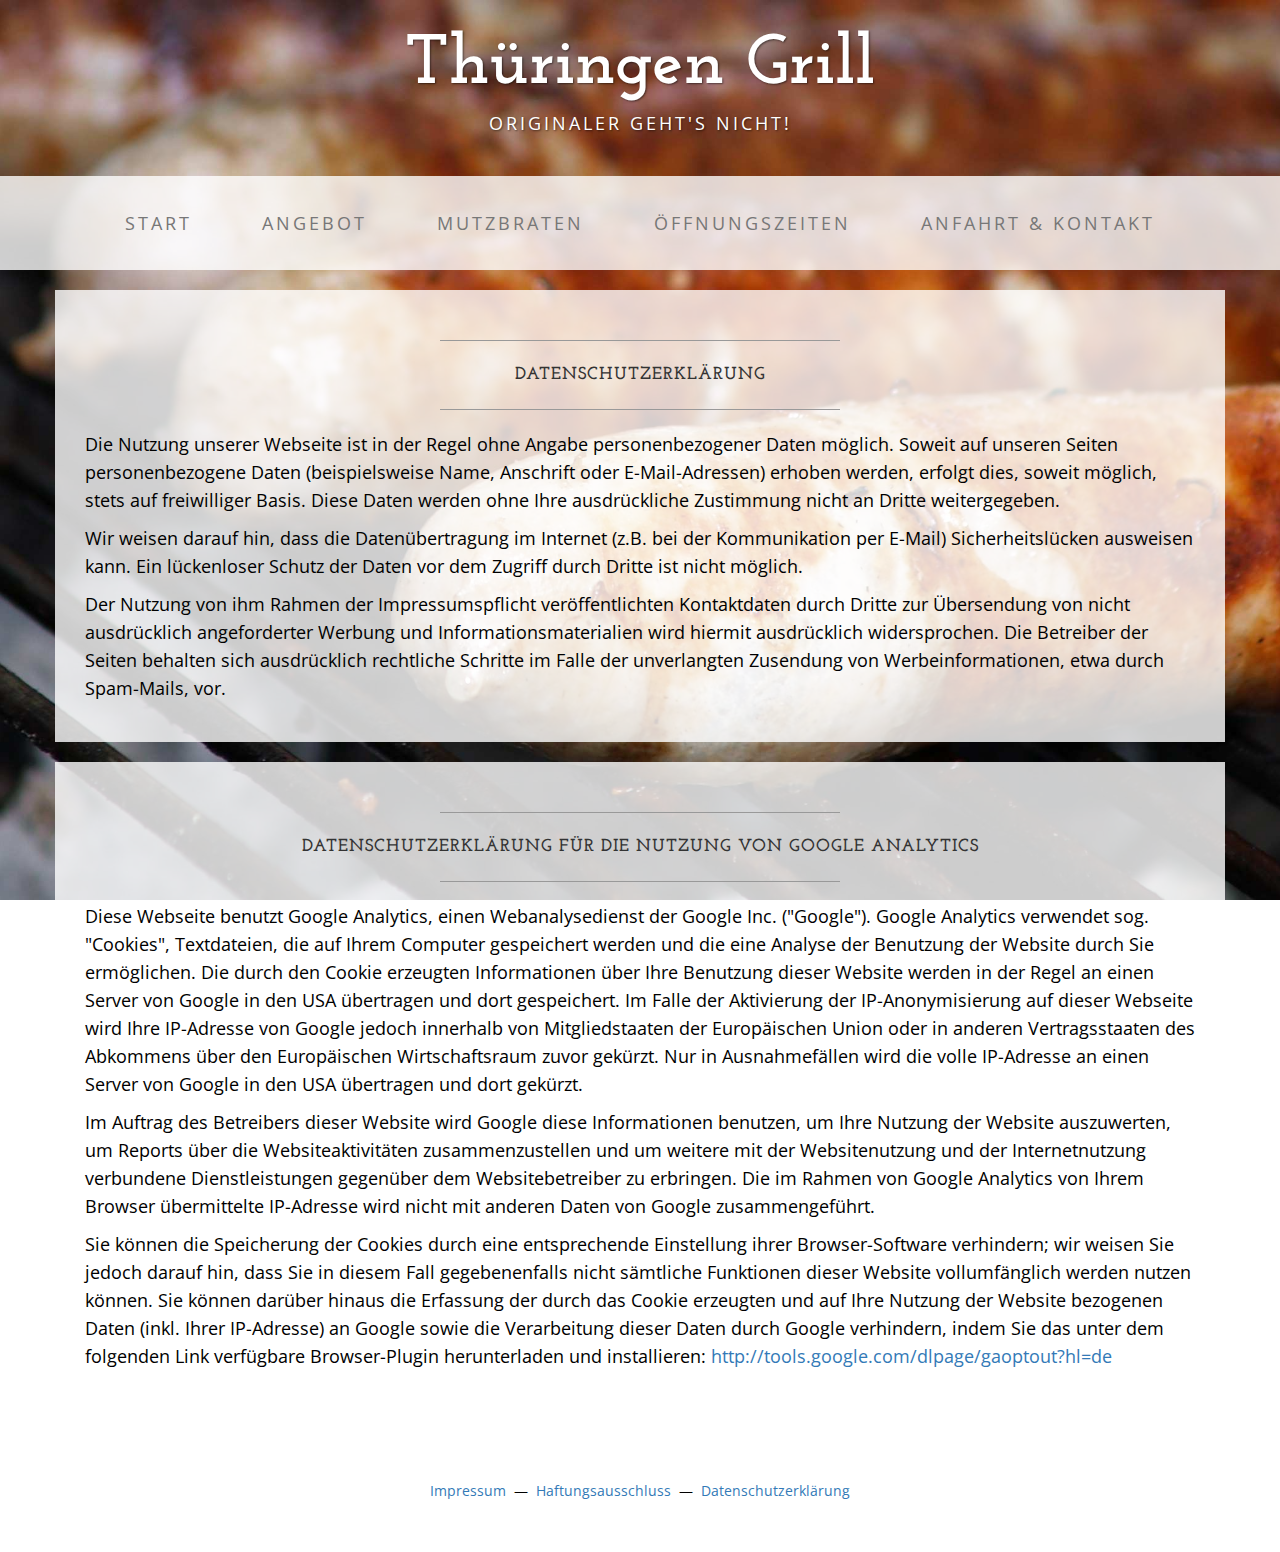
<file: datenschutz.html>
<!DOCTYPE html>
<html lang="de">

	<head>

		<meta charset="utf-8">
		<meta http-equiv="X-UA-Compatible" content="IE=edge">
		<meta name="viewport" content="width=device-width, initial-scale=1">
		<meta name="author" content="Thüringen Grill Dresden">

		<title>Datenschutzerklärung - Thüringen Grill - Original Thüringer Rostbratwürste in Dresden</title>

		<!-- Bootstrap Core CSS -->
		<link href="css/bootstrap.min.css" rel="stylesheet">

		<!-- Custom CSS -->
		<link href="css/business-casual.css" rel="stylesheet">

		<!-- Fonts -->
		<link href="http://fonts.googleapis.com/css?family=Open+Sans:300italic,400italic,600italic,700italic,800italic,400,300,600,700,800" rel="stylesheet" type="text/css">
		<link href="http://fonts.googleapis.com/css?family=Josefin+Slab:100,300,400,600,700,100italic,300italic,400italic,600italic,700italic" rel="stylesheet" type="text/css">

		<!-- HTML5 Shim and Respond.js IE8 support of HTML5 elements and media queries -->
		<!-- WARNING: Respond.js doesn't work if you view the page via file:// -->
		<!--[if lt IE 9]>
		<script src="https://oss.maxcdn.com/libs/html5shiv/3.7.0/html5shiv.js"></script>
		<script src="https://oss.maxcdn.com/libs/respond.js/1.4.2/respond.min.js"></script>
		<![endif]-->

		<script>
			(function(i,s,o,g,r,a,m){i['GoogleAnalyticsObject']=r;i[r]=i[r]||function(){
					(i[r].q=i[r].q||[]).push(arguments)},i[r].l=1*new Date();a=s.createElement(o),
				m=s.getElementsByTagName(o)[0];a.async=1;a.src=g;m.parentNode.insertBefore(a,m)
			})(window,document,'script','//www.google-analytics.com/analytics.js','ga');
			ga('create', 'UA-62025806-1', 'auto');
			ga('send', 'pageview');
		</script>

	</head>

	<body>

		<div class="brand">Thüringen Grill</div>
		<div class="address-bar">Originaler geht's nicht!</div>

		<!-- Navigation -->
		<nav class="navbar navbar-default" role="navigation">
		<div class="container">
			<!-- Brand and toggle get grouped for better mobile display -->
			<div class="navbar-header">
				<button type="button" class="navbar-toggle" data-toggle="collapse" data-target="#bs-example-navbar-collapse-1">
					<span class="sr-only">Navigation anzeigen</span>
					<span class="icon-bar"></span>
					<span class="icon-bar"></span>
					<span class="icon-bar"></span>
				</button>
				<!-- navbar-brand is hidden on larger screens, but visible when the menu is collapsed -->
				<a class="navbar-brand" href="index.html">Thüringen Grill</a>
			</div>
			<!-- Collect the nav links, forms, and other content for toggling -->
			<div class="collapse navbar-collapse" id="bs-example-navbar-collapse-1">
				<ul class="nav navbar-nav">
					<li>
					<a href="index.html">Start</a>
					</li>
					<li>
					<a href="angebot.html">Angebot</a>
					</li>
					<li>
					<a href="mutzbraten.html">Mutzbraten</a>
					</li>
					<li>
					<a href="zeiten.html">Öffnungszeiten</a>
					</li>
					<li>
					<a href="anfahrt.html">Anfahrt &amp; Kontakt</a>
					</li>
				</ul>
			</div>
			<!-- /.navbar-collapse -->
		</div>
		<!-- /.container -->
		</nav>

		<div class="container">
			<div class="row">
				<div class="box">
					<div class="col-lg-12 impress">
						<hr>
						<h2 class="intro-text text-center">
							<strong>Datenschutzerklärung</strong>
						</h2>
						<hr>

						<p>
						Die Nutzung unserer Webseite ist in der Regel ohne Angabe
						personenbezogener Daten möglich. Soweit auf unseren Seiten
						personenbezogene Daten (beispielsweise Name, Anschrift oder
						E-Mail-Adressen) erhoben werden, erfolgt dies, soweit möglich,
						stets auf freiwilliger Basis. Diese Daten werden ohne Ihre
						ausdrückliche Zustimmung nicht an Dritte weitergegeben.
						</p>

						<p>
						Wir weisen darauf hin, dass die Datenübertragung im Internet
						(z.B. bei der Kommunikation per E-Mail) Sicherheitslücken
						ausweisen kann. Ein lückenloser Schutz der Daten vor dem
						Zugriff durch Dritte ist nicht möglich.
						</p>

						<p>
						Der Nutzung von ihm Rahmen der Impressumspflicht veröffentlichten
						Kontaktdaten durch Dritte zur Übersendung von nicht ausdrücklich
						angeforderter Werbung und Informationsmaterialien wird hiermit
						ausdrücklich widersprochen. Die Betreiber der Seiten behalten
						sich ausdrücklich rechtliche Schritte im Falle der unverlangten
						Zusendung von Werbeinformationen, etwa durch Spam-Mails, vor.
						</p>
					</div>
				</div>
			</div>

			<div class="row">
				<div class="box">
					<div class="col-lg-12 impress">
						<hr>
						<h2 class="intro-text text-center">
							<strong>Datenschutzerklärung für die Nutzung von Google Analytics</strong>
						</h2>
						<hr>

						<p>
						Diese Webseite benutzt Google Analytics, einen Webanalysedienst
						der Google Inc. ("Google"). Google Analytics verwendet sog.
						"Cookies", Textdateien, die auf Ihrem Computer gespeichert
						werden und die eine Analyse der Benutzung der Website durch Sie
						ermöglichen. Die durch den Cookie erzeugten Informationen über
						Ihre Benutzung dieser Website werden in der Regel an einen
						Server von Google in den USA übertragen und dort gespeichert.
						Im Falle der Aktivierung der IP-Anonymisierung auf dieser
						Webseite wird Ihre IP-Adresse von Google jedoch innerhalb
						von Mitgliedstaaten der Europäischen Union oder in anderen
						Vertragsstaaten des Abkommens über den Europäischen Wirtschaftsraum
						zuvor gekürzt. Nur in Ausnahmefällen wird die volle IP-Adresse
						an einen Server von Google in den USA übertragen und dort gekürzt.
						</p>

						<p>
						Im Auftrag des Betreibers dieser Website wird Google diese
						Informationen benutzen, um Ihre Nutzung der Website auszuwerten,
						um Reports über die Websiteaktivitäten zusammenzustellen und um
						weitere mit der Websitenutzung und der Internetnutzung
						verbundene Dienstleistungen gegenüber dem Websitebetreiber
						zu erbringen. Die im Rahmen von Google Analytics von
						Ihrem Browser übermittelte IP-Adresse wird nicht mit
						anderen Daten von Google zusammengeführt.
						</p>

						<p>
						Sie können die Speicherung der Cookies durch eine
						entsprechende Einstellung ihrer Browser-Software
						verhindern; wir weisen Sie jedoch darauf hin, dass
						Sie in diesem Fall gegebenenfalls nicht sämtliche
						Funktionen dieser Website vollumfänglich werden
						nutzen können. Sie können darüber hinaus die
						Erfassung der durch das Cookie erzeugten und auf
						Ihre Nutzung der Website bezogenen Daten (inkl.
						Ihrer IP-Adresse) an Google sowie die Verarbeitung
						dieser Daten durch Google verhindern, indem Sie
						das unter dem folgenden Link verfügbare Browser-Plugin
						herunterladen und installieren:
						<a href="http://tools.google.com/dlpage/gaoptout?hl=de">
							http://tools.google.com/dlpage/gaoptout?hl=de
						</a>
						</p>
					</div>
				</div>
			</div>
		</div>

		<footer>
		<div class="container">
			<div class="row">
				<div class="col-lg-12 text-center">
					<p>
					<a href="impressum.html">Impressum</a>
					&nbsp;&mdash;&nbsp;
					<a href="impressum.html#haftung">Haftungsausschluss</a>
					&nbsp;&mdash;&nbsp;
					<a href="datenschutz.html">Datenschutzerklärung</a>
					</p>
				</div>
			</div>
		</div>
		</footer>


		<!-- jQuery -->
		<script src="js/jquery.js"></script>

		<!-- Bootstrap Core JavaScript -->
		<script src="js/bootstrap.min.js"></script>

	</body>

</html>
</file>
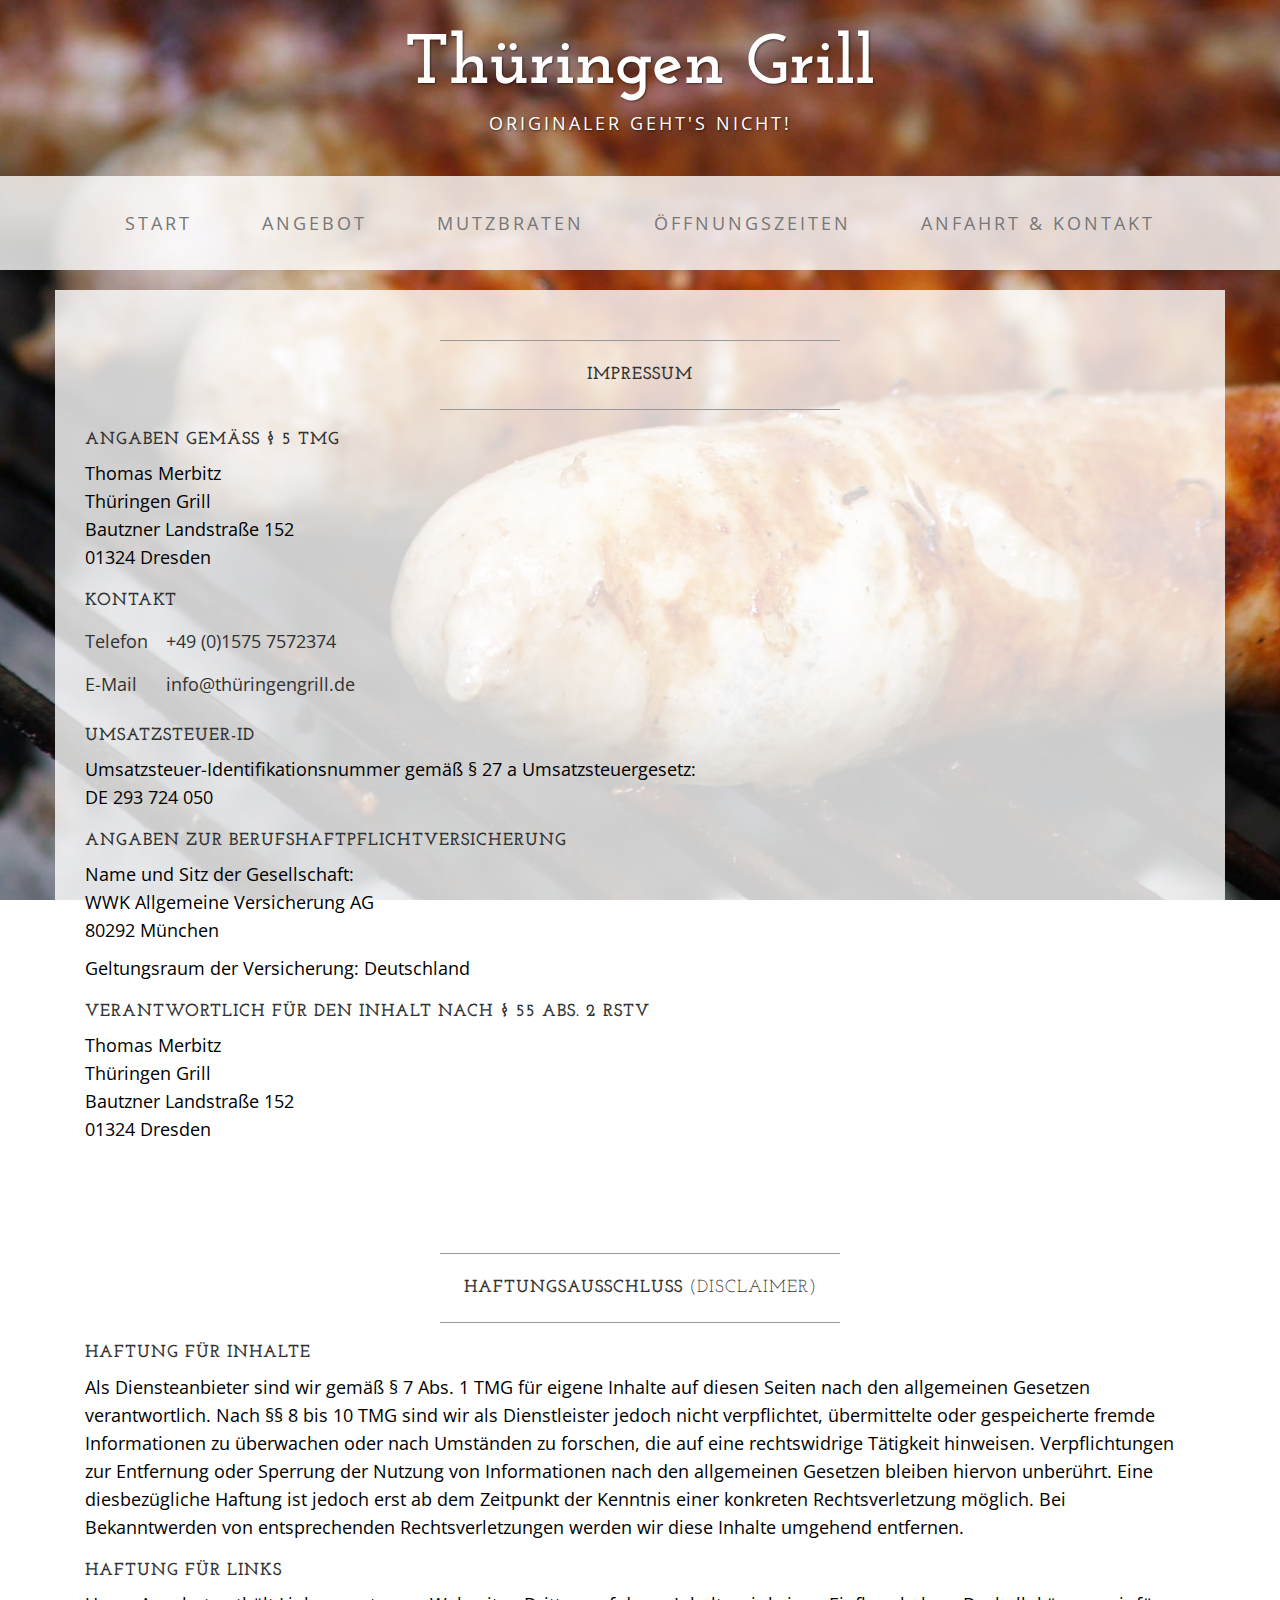
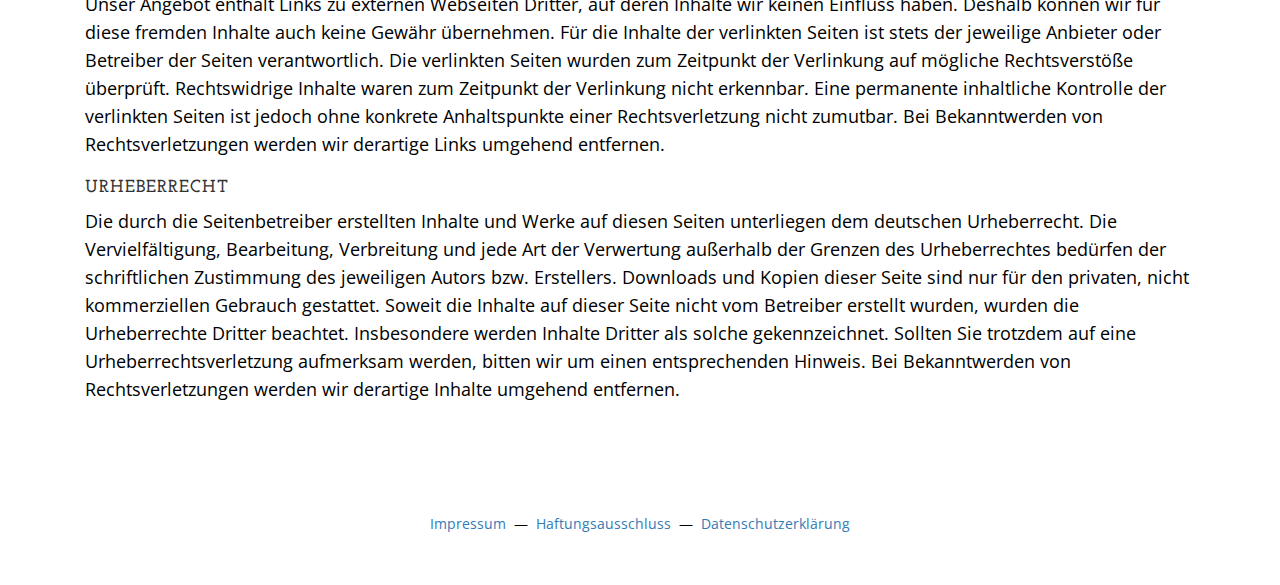
<file: impressum.html>
<!DOCTYPE html>
<html lang="de">

	<head>

		<meta charset="utf-8">
		<meta http-equiv="X-UA-Compatible" content="IE=edge">
		<meta name="viewport" content="width=device-width, initial-scale=1">
		<meta name="author" content="Thüringen Grill Dresden">

		<title>Impressum und Haftungsausschluss - Thüringen Grill - Original Thüringer Rostbratwürste in Dresden</title>

		<!-- Bootstrap Core CSS -->
		<link href="css/bootstrap.min.css" rel="stylesheet">

		<!-- Custom CSS -->
		<link href="css/business-casual.css" rel="stylesheet">

		<!-- Fonts -->
		<link href="http://fonts.googleapis.com/css?family=Open+Sans:300italic,400italic,600italic,700italic,800italic,400,300,600,700,800" rel="stylesheet" type="text/css">
		<link href="http://fonts.googleapis.com/css?family=Josefin+Slab:100,300,400,600,700,100italic,300italic,400italic,600italic,700italic" rel="stylesheet" type="text/css">

		<!-- HTML5 Shim and Respond.js IE8 support of HTML5 elements and media queries -->
		<!-- WARNING: Respond.js doesn't work if you view the page via file:// -->
		<!--[if lt IE 9]>
		<script src="https://oss.maxcdn.com/libs/html5shiv/3.7.0/html5shiv.js"></script>
		<script src="https://oss.maxcdn.com/libs/respond.js/1.4.2/respond.min.js"></script>
		<![endif]-->

		<script>
			(function(i,s,o,g,r,a,m){i['GoogleAnalyticsObject']=r;i[r]=i[r]||function(){
					(i[r].q=i[r].q||[]).push(arguments)},i[r].l=1*new Date();a=s.createElement(o),
				m=s.getElementsByTagName(o)[0];a.async=1;a.src=g;m.parentNode.insertBefore(a,m)
			})(window,document,'script','//www.google-analytics.com/analytics.js','ga');
			ga('create', 'UA-62025806-1', 'auto');
			ga('send', 'pageview');
		</script>

	</head>

	<body>

		<div class="brand">Thüringen Grill</div>
		<div class="address-bar">Originaler geht's nicht!</div>

		<!-- Navigation -->
		<nav class="navbar navbar-default" role="navigation">
		<div class="container">
			<!-- Brand and toggle get grouped for better mobile display -->
			<div class="navbar-header">
				<button type="button" class="navbar-toggle" data-toggle="collapse" data-target="#bs-example-navbar-collapse-1">
					<span class="sr-only">Navigation anzeigen</span>
					<span class="icon-bar"></span>
					<span class="icon-bar"></span>
					<span class="icon-bar"></span>
				</button>
				<!-- navbar-brand is hidden on larger screens, but visible when the menu is collapsed -->
				<a class="navbar-brand" href="index.html">Thüringen Grill</a>
			</div>
			<!-- Collect the nav links, forms, and other content for toggling -->
			<div class="collapse navbar-collapse" id="bs-example-navbar-collapse-1">
				<ul class="nav navbar-nav">
					<li>
					<a href="index.html">Start</a>
					</li>
					<li>
					<a href="angebot.html">Angebot</a>
					</li>
					<li>
					<a href="mutzbraten.html">Mutzbraten</a>
					</li>
					<li>
					<a href="zeiten.html">Öffnungszeiten</a>
					</li>
					<li>
					<a href="anfahrt.html">Anfahrt &amp; Kontakt</a>
					</li>
				</ul>
			</div>
			<!-- /.navbar-collapse -->
		</div>
		<!-- /.container -->
		</nav>

		<div class="container">
			<div class="row">
				<div class="box">
					<div class="col-lg-12 impress">
						<hr>
						<h2 class="intro-text text-center">
							<strong>Impressum</strong>
						</h2>
						<hr>

						<h3>Angaben gemäß § 5 TMG</h3>
						<p>
						Thomas Merbitz<br/>
						Thüringen Grill<br/>
						Bautzner Landstraße 152<br/>
						01324 Dresden
						</p>

						<h3>Kontakt</h3>
						<table>
							<tr>
								<td>Telefon</td>
								<td>+49 (0)1575 7572374</td>
							</tr>
							<tr>
								<td>E-Mail</td>
								<td>info@thüringengrill.de</td>
							</tr>
						</table>

						<h3>Umsatzsteuer-ID</h3>
						<p>
						Umsatzsteuer-Identifikationsnummer gemäß § 27 a Umsatzsteuergesetz:<br/>
						DE 293 724 050
						</p>

						<h3>Angaben zur Berufshaftpflichtversicherung</h3>
						<p>
						Name und Sitz der Gesellschaft:<br/>
						WWK Allgemeine Versicherung AG<br/>
						80292 München<br/>
						</p>
						<p>
						Geltungsraum der Versicherung: Deutschland
						</p>

						<h3>Verantwortlich für den Inhalt nach § 55 Abs. 2 RStV</h3>
						<p>
						Thomas Merbitz<br/>
						Thüringen Grill<br/>
						Bautzner Landstraße 152<br/>
						01324 Dresden
						</p>
					</div>
				</div>
			</div>

			<div id="haftung" class="row">
				<div class="box">
					<div class="col-lg-12 impress">
						<hr>
						<h2 class="intro-text text-center">
							<strong>Haftungsausschluss</strong> (Disclaimer)
						</h2>
						<hr>

						<h3>Haftung für Inhalte</h3>
						<p>
						Als Diensteanbieter sind wir gemäß § 7 Abs. 1 TMG für eigene
						Inhalte auf diesen Seiten nach den allgemeinen Gesetzen
						verantwortlich. Nach §§ 8 bis 10 TMG sind wir als Dienstleister
						jedoch nicht verpflichtet, übermittelte oder gespeicherte
						fremde Informationen zu überwachen oder nach Umständen zu
						forschen, die auf eine rechtswidrige Tätigkeit hinweisen.
						Verpflichtungen zur Entfernung oder Sperrung der Nutzung von
						Informationen nach den allgemeinen Gesetzen bleiben hiervon
						unberührt. Eine diesbezügliche Haftung ist jedoch erst ab dem
						Zeitpunkt der Kenntnis einer konkreten Rechtsverletzung möglich.
						Bei Bekanntwerden von entsprechenden Rechtsverletzungen werden
						wir diese Inhalte umgehend entfernen.
						</p>

						<h3>Haftung für Links</h3>
						<p>
						Unser Angebot enthält Links zu externen Webseiten Dritter, auf
						deren Inhalte wir keinen Einfluss haben. Deshalb können wir für
						diese fremden Inhalte auch keine Gewähr übernehmen. Für die Inhalte
						der verlinkten Seiten ist stets der jeweilige Anbieter oder
						Betreiber der Seiten verantwortlich. Die verlinkten Seiten
						wurden zum Zeitpunkt der Verlinkung auf mögliche Rechtsverstöße
						überprüft. Rechtswidrige Inhalte waren zum Zeitpunkt der
						Verlinkung nicht erkennbar. Eine permanente inhaltliche Kontrolle
						der verlinkten Seiten ist jedoch ohne konkrete Anhaltspunkte
						einer Rechtsverletzung nicht zumutbar. Bei Bekanntwerden von
						Rechtsverletzungen werden wir derartige Links umgehend entfernen.
						</p>

						<h3>Urheberrecht</h3>
						<p>
						Die durch die Seitenbetreiber erstellten Inhalte und Werke auf
						diesen Seiten unterliegen dem deutschen Urheberrecht. Die
						Vervielfältigung, Bearbeitung, Verbreitung und jede Art der
						Verwertung außerhalb der Grenzen des Urheberrechtes bedürfen
						der schriftlichen Zustimmung des jeweiligen Autors bzw. Erstellers.
						Downloads und Kopien dieser Seite sind nur für den privaten,
						nicht kommerziellen Gebrauch gestattet. Soweit die Inhalte
						auf dieser Seite nicht vom Betreiber erstellt wurden,
						wurden die Urheberrechte Dritter beachtet. Insbesondere
						werden Inhalte Dritter als solche gekennzeichnet. Sollten Sie
						trotzdem auf eine Urheberrechtsverletzung aufmerksam werden,
						bitten wir um einen entsprechenden Hinweis. Bei Bekanntwerden
						von Rechtsverletzungen werden wir derartige Inhalte umgehend
						entfernen.
						</p>
					</div>
				</div>
			</div>
		</div>

		<footer>
		<div class="container">
			<div class="row">
				<div class="col-lg-12 text-center">
					<p>
					<a href="impressum.html">Impressum</a>
					&nbsp;&mdash;&nbsp;
					<a href="impressum.html#haftung">Haftungsausschluss</a>
					&nbsp;&mdash;&nbsp;
					<a href="datenschutz.html">Datenschutzerklärung</a>
					</p>
				</div>
			</div>
		</div>
		</footer>

		<!-- jQuery -->
		<script src="js/jquery.js"></script>

		<!-- Bootstrap Core JavaScript -->
		<script src="js/bootstrap.min.js"></script>

	</body>

</html>
</file>
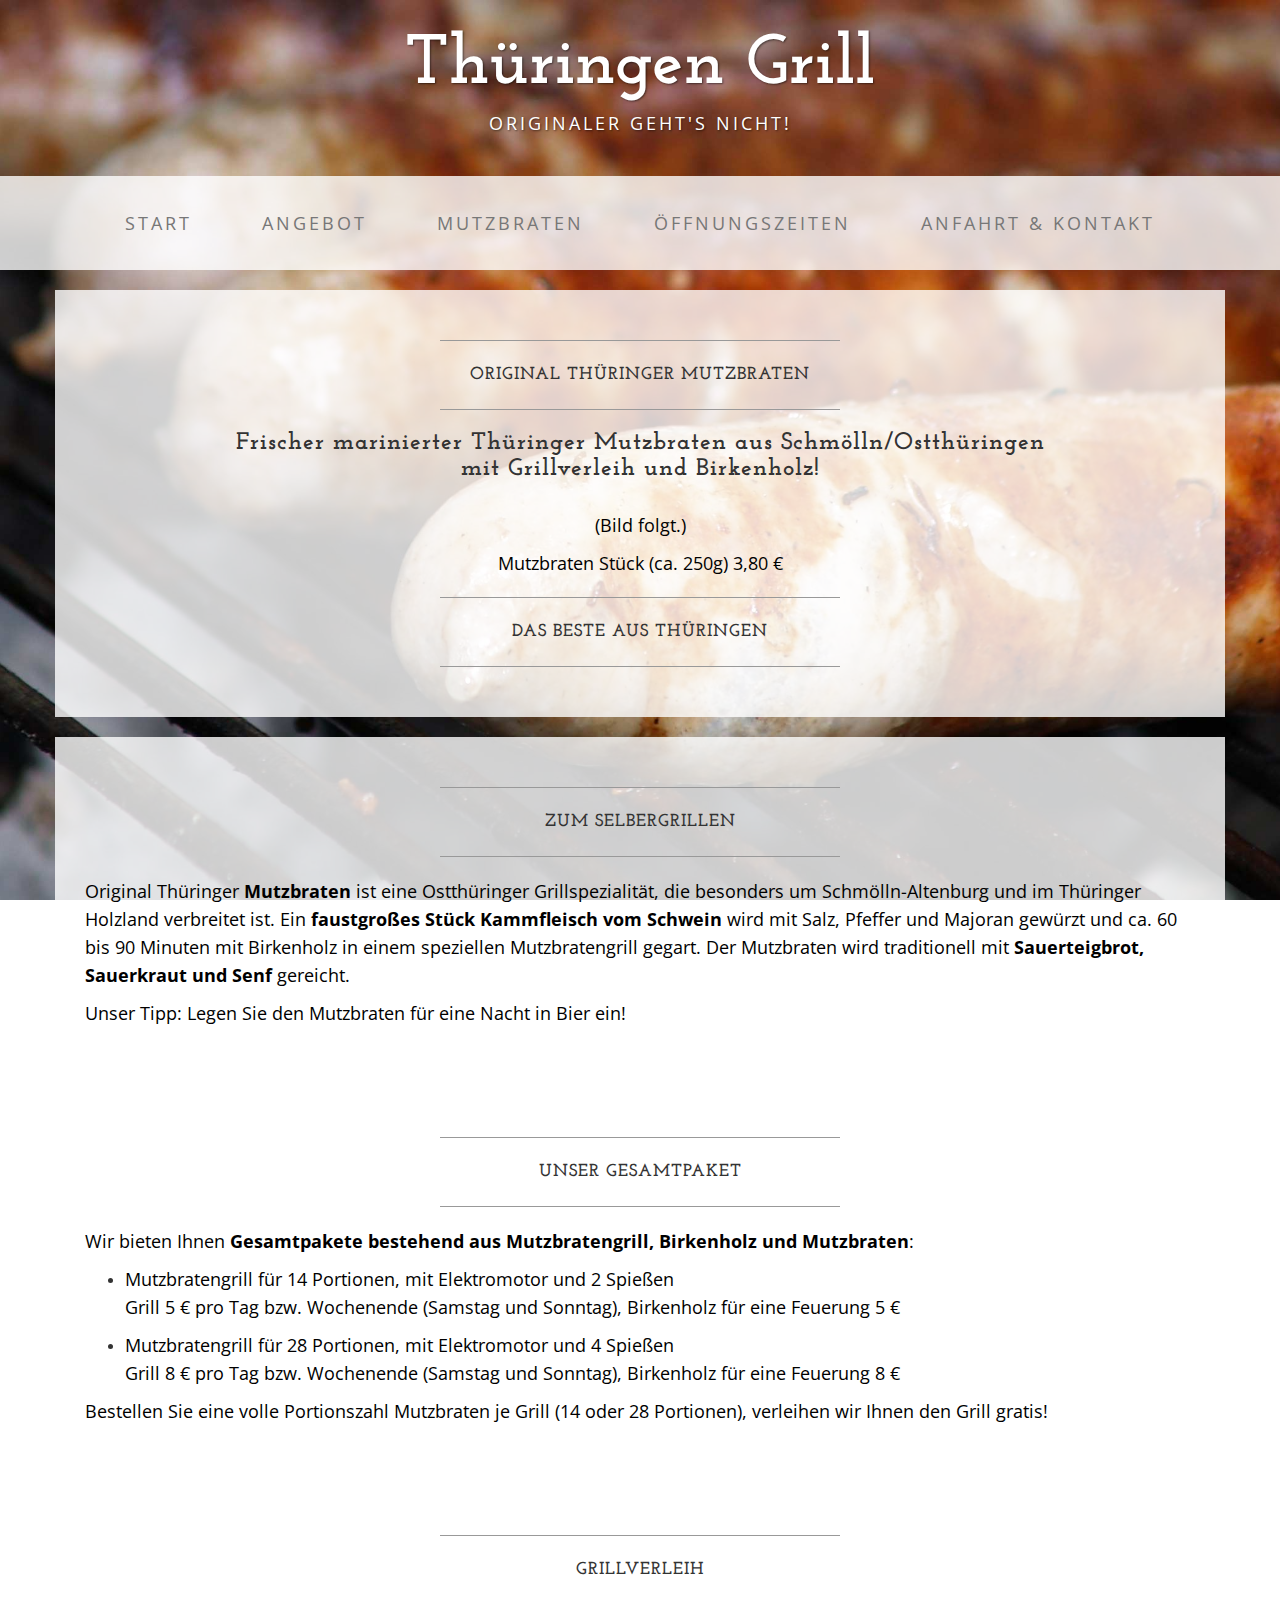
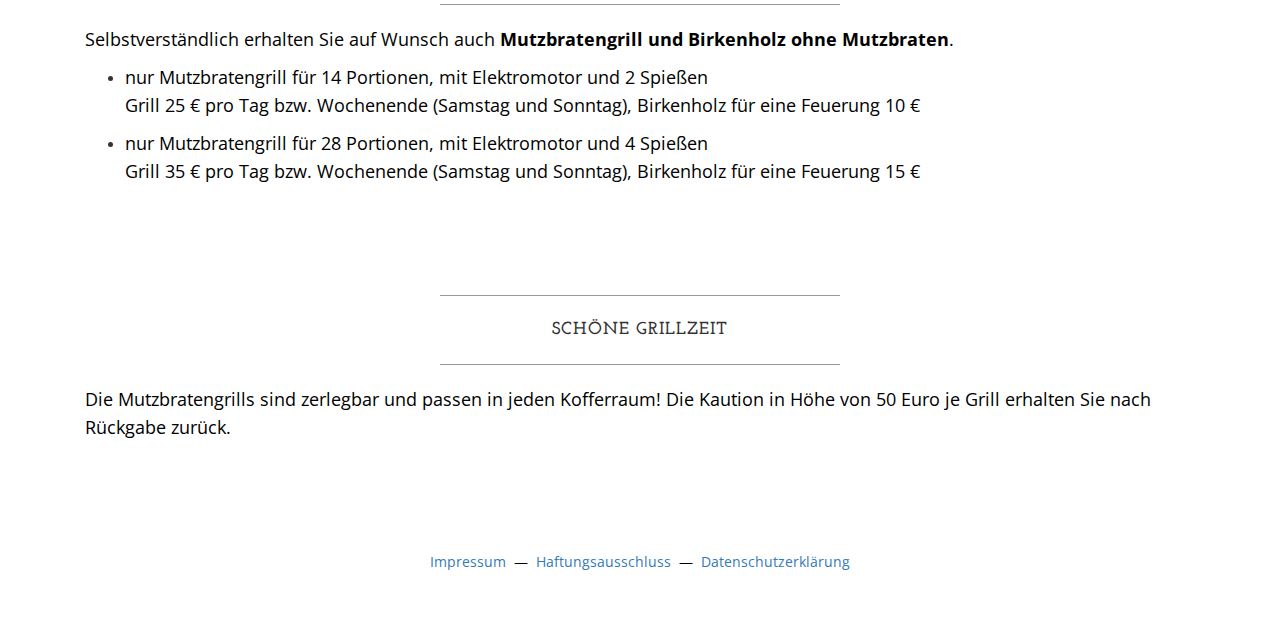
<file: mutzbraten.html>
<!DOCTYPE html>
<html lang="de">

	<head>

		<meta charset="utf-8">
		<meta http-equiv="X-UA-Compatible" content="IE=edge">
		<meta name="viewport" content="width=device-width, initial-scale=1">
		<meta name="description" content="Im Thüringen Grill am Ullersdorfer Platz in Dresden erhalten Sie original thüringischen Mutzbraten und den passenden Grill für Ihre Feier oder Ihr Grillfest.">
		<meta name="author" content="Thüringen Grill Dresden">

		<title>Mutzbratenverkauf mit Grillverleih - Thüringen Grill</title>

		<!-- Bootstrap Core CSS -->
		<link href="css/bootstrap.min.css" rel="stylesheet">

		<!-- Custom CSS -->
		<link href="css/business-casual.css" rel="stylesheet">

		<!-- Fonts -->
		<link href="http://fonts.googleapis.com/css?family=Open+Sans:300italic,400italic,600italic,700italic,800italic,400,300,600,700,800" rel="stylesheet" type="text/css">
		<link href="http://fonts.googleapis.com/css?family=Josefin+Slab:100,300,400,600,700,100italic,300italic,400italic,600italic,700italic" rel="stylesheet" type="text/css">

		<!-- HTML5 Shim and Respond.js IE8 support of HTML5 elements and media queries -->
		<!-- WARNING: Respond.js doesn't work if you view the page via file:// -->
		<!--[if lt IE 9]>
		<script src="https://oss.maxcdn.com/libs/html5shiv/3.7.0/html5shiv.js"></script>
		<script src="https://oss.maxcdn.com/libs/respond.js/1.4.2/respond.min.js"></script>
		<![endif]-->

		<script>
			(function(i,s,o,g,r,a,m){i['GoogleAnalyticsObject']=r;i[r]=i[r]||function(){
					(i[r].q=i[r].q||[]).push(arguments)},i[r].l=1*new Date();a=s.createElement(o),
				m=s.getElementsByTagName(o)[0];a.async=1;a.src=g;m.parentNode.insertBefore(a,m)
			})(window,document,'script','//www.google-analytics.com/analytics.js','ga');
			ga('create', 'UA-62025806-1', 'auto');
			ga('send', 'pageview');
		</script>

	</head>

	<body>

		<div class="brand">Thüringen Grill</div>
		<div class="address-bar">Originaler geht's nicht!</div>

		<!-- Navigation -->
		<nav class="navbar navbar-default" role="navigation">
		<div class="container">
			<!-- Brand and toggle get grouped for better mobile display -->
			<div class="navbar-header">
				<button type="button" class="navbar-toggle" data-toggle="collapse" data-target="#bs-example-navbar-collapse-1">
					<span class="sr-only">Navigation anzeigen</span>
					<span class="icon-bar"></span>
					<span class="icon-bar"></span>
					<span class="icon-bar"></span>
				</button>
				<!-- navbar-brand is hidden on larger screens, but visible when the menu is collapsed -->
				<a class="navbar-brand" href="index.html">Thüringen Grill</a>
			</div>
			<!-- Collect the nav links, forms, and other content for toggling -->
			<div class="collapse navbar-collapse" id="bs-example-navbar-collapse-1">
				<ul class="nav navbar-nav">
					<li>
					<a href="index.html">Start</a>
					</li>
					<li>
					<a href="angebot.html">Angebot</a>
					</li>
					<li>
					<a href="mutzbraten.html">Mutzbraten</a>
					</li>
					<li>
					<a href="zeiten.html">Öffnungszeiten</a>
					</li>
					<li>
					<a href="anfahrt.html">Anfahrt &amp; Kontakt</a>
					</li>
				</ul>
			</div>
			<!-- /.navbar-collapse -->
		</div>
		<!-- /.container -->
		</nav>

		<div class="container">
			
			<div class="row">
				<div class="box">
					<div class="col-lg-12">
						<hr>
						<h2 class="intro-text text-center">
							<strong>Original Thüringer Mutzbraten</strong>
						</h2>
						<hr>

						<h3 class="text-center page-title">Frischer marinierter Thüringer Mutzbraten aus Schmölln/Ostthüringen<br/>mit Grillverleih und Birkenholz!</h3>
						<!--<img class="img-responsive center-block" src="img/mutzbraten.jpg" alt="Mutzbraten">-->
						<p class="text-center">(Bild folgt.)</p>

						<p class="text-center">Mutzbraten Stück (ca. 250g) 3,80 €</p>

						<hr>
						<h2 class="intro-text text-center">
							<strong>Das Beste aus Thüringen</strong>
						</h2>
						<hr>
					</div>
				</div>
			</div>

			<div class="row">
				<div class="box">
					<div class="col-lg-12">
						<hr>
						<h2 class="intro-text text-center">
							<strong>Zum Selbergrillen</strong>
						</h2>
						<hr>

						<p>
						Original Thüringer <strong>Mutzbraten</strong> ist eine Ostthüringer Grillspezialität, die
						besonders um Schmölln-Altenburg und im Thüringer Holzland verbreitet ist.
						Ein <strong>faustgroßes Stück Kammfleisch vom Schwein</strong> wird mit Salz,
						Pfeffer und Majoran gewürzt und ca. 60 bis 90 Minuten mit
						Birkenholz in einem speziellen Mutzbratengrill gegart. Der
						Mutzbraten wird traditionell mit <strong>Sauerteigbrot, Sauerkraut und Senf</strong> gereicht.
						</p>

						<p>
						Unser Tipp: Legen Sie den Mutzbraten für eine Nacht in Bier ein!
						</p>
					</div>
				</div>
			</div>

			<div class="row">
				<div class="box">
					<div class="col-lg-12">
						<hr>
						<h2 class="intro-text text-center">
							<strong>Unser Gesamtpaket</strong>
						</h2>
						<hr>

						<p>
						Wir bieten Ihnen
						<strong>Gesamtpakete bestehend aus Mutzbratengrill, Birkenholz und Mutzbraten</strong>:
						</p>

						<ul>
							<li>
								<p class="sm-only-para-margin">
								Mutzbratengrill für 14 Portionen, mit Elektromotor und 2 Spießen
								</p>
								<p>
								Grill 5 € pro Tag bzw. Wochenende (Samstag und Sonntag), Birkenholz für eine Feuerung 5 €
								</p>
							</li>
							<li>
								<p class="sm-only-para-margin">
								Mutzbratengrill für 28 Portionen, mit Elektromotor und 4 Spießen
								</p>
								<p>
								Grill 8 € pro Tag bzw. Wochenende (Samstag und Sonntag), Birkenholz für eine Feuerung 8 €
							</li>
						</ul>

						<p>
						Bestellen Sie eine volle Portionszahl Mutzbraten je Grill (14 oder 28 Portionen),
						verleihen wir Ihnen den Grill gratis!
						</p>

					</div>
				</div>
			</div>

			<div class="row">
				<div class="box">
					<div class="col-lg-12">
						<hr>
						<h2 class="intro-text text-center">
							<strong>Grillverleih</strong>
						</h2>
						<hr>

						<p>
						Selbstverständlich erhalten Sie auf Wunsch auch
						<strong>Mutzbratengrill und Birkenholz ohne Mutzbraten</strong>.
						</p>

						<ul>
							<li>
								<p class="sm-only-para-margin">
								nur Mutzbratengrill für 14 Portionen, mit Elektromotor und 2 Spießen
								</p>
								<p>
								Grill 25 € pro Tag bzw. Wochenende (Samstag und Sonntag), Birkenholz für eine Feuerung 10 €
								</p>
							</li>
							<li>
								<p class="sm-only-para-margin">
								nur Mutzbratengrill für 28 Portionen, mit Elektromotor und 4 Spießen
								</p>
								<p>
								Grill 35 € pro Tag bzw. Wochenende (Samstag und Sonntag), Birkenholz für eine Feuerung 15 €
							</li>
						</ul>
					</div>
				</div>
			</div>

			<div class="row">
				<div class="box">
					<div class="col-lg-12">
						<div>
							<hr>
							<h2 class="intro-text text-center">
								<strong>Schöne Grillzeit</strong>
							</h2>
							<hr>

							<p>
							Die Mutzbratengrills sind zerlegbar und passen in jeden Kofferraum!
							Die Kaution in Höhe von 50 Euro je Grill erhalten Sie nach Rückgabe zurück.
							</p>

						</div>
					</div>
				</div>
			</div>
			
		</div>
		<!-- /.container -->

		<footer>
		<div class="container">
			<div class="row">
				<div class="col-lg-12 text-center">
					<p>
					<a href="impressum.html">Impressum</a>
					&nbsp;&mdash;&nbsp;
					<a href="impressum.html#haftung">Haftungsausschluss</a>
					&nbsp;&mdash;&nbsp;
					<a href="datenschutz.html">Datenschutzerklärung</a>
					</p>
				</div>
			</div>
		</div>
		</footer>


		<!-- jQuery -->
		<script src="js/jquery.js"></script>

		<!-- Bootstrap Core JavaScript -->
		<script src="js/bootstrap.min.js"></script>

	</body>

</html>
</file>
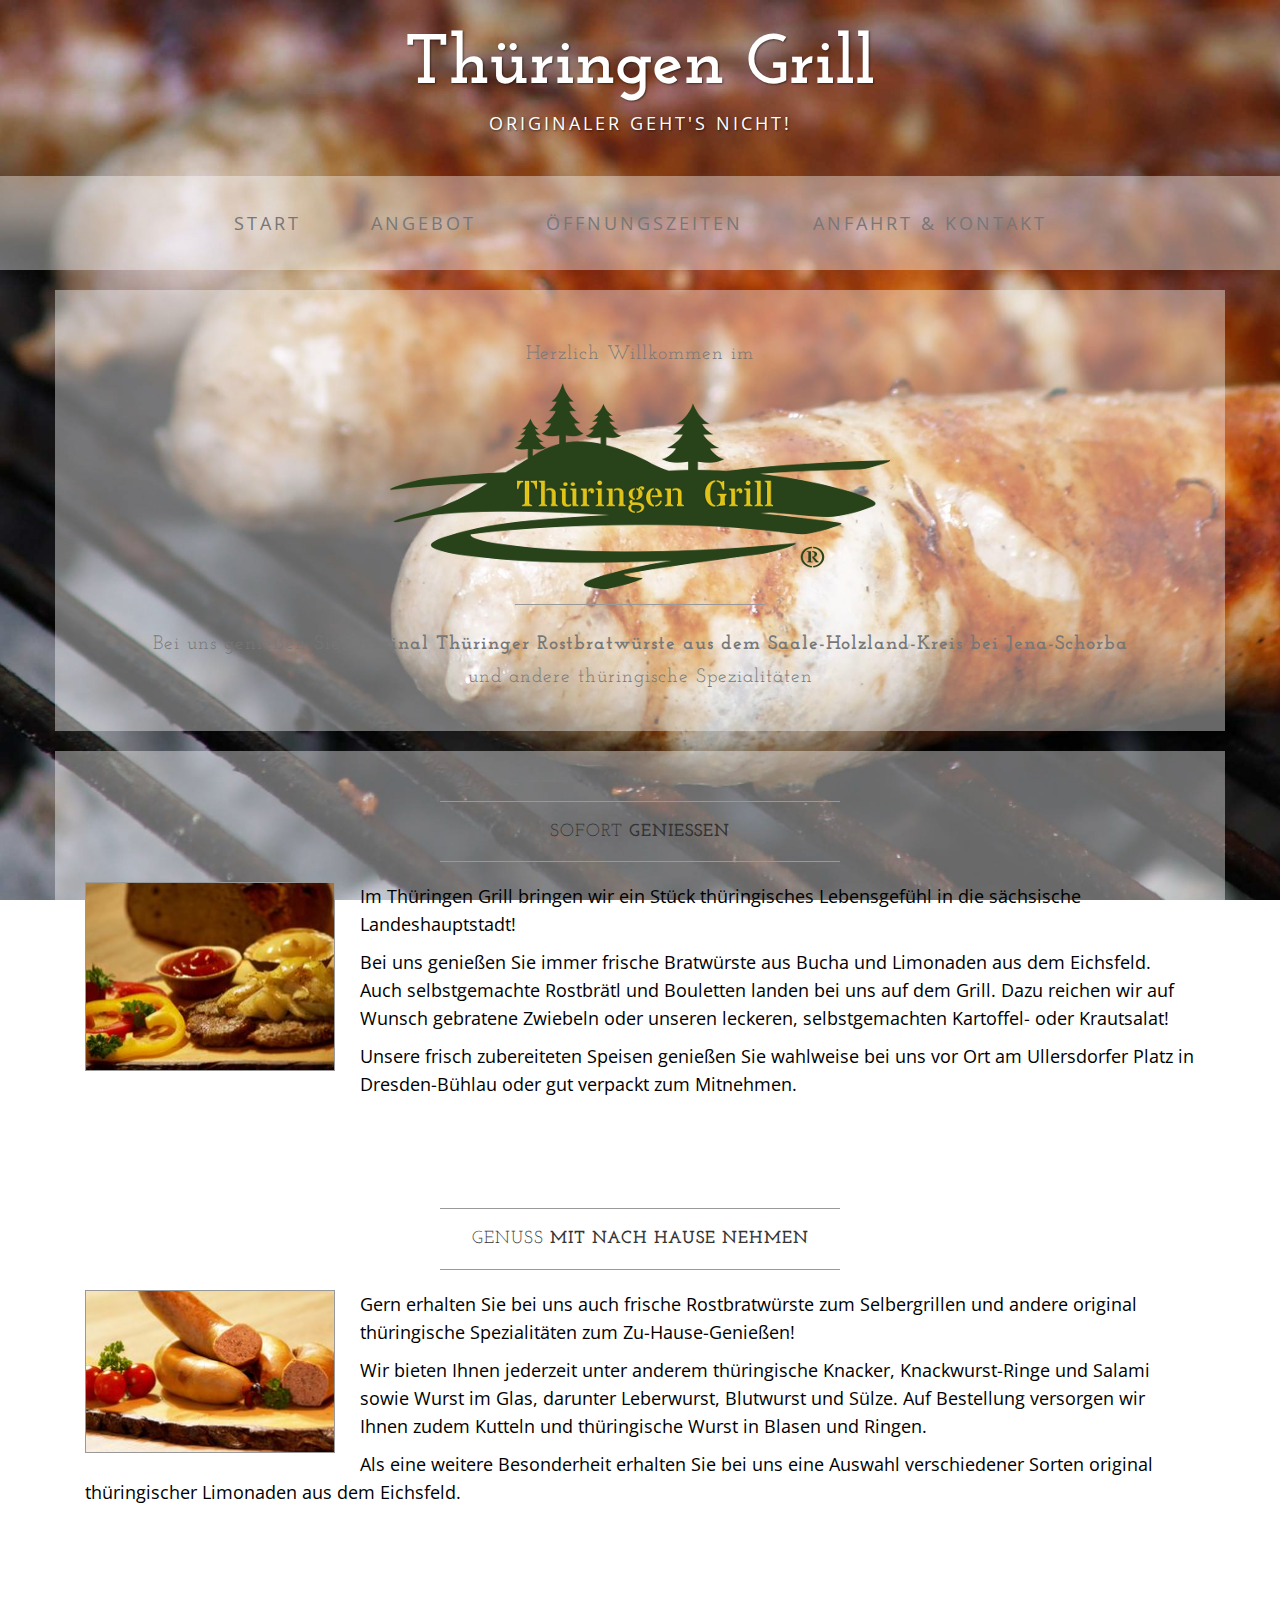
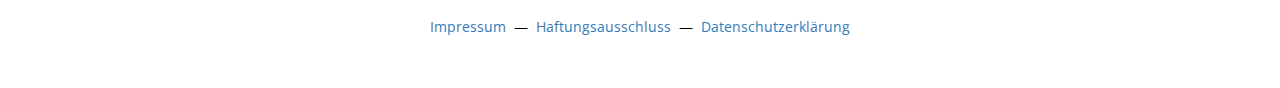
<file: test.html>
<!DOCTYPE html>
<html lang="de">

	<head>

		<meta charset="utf-8">
		<meta http-equiv="X-UA-Compatible" content="IE=edge">
		<meta name="viewport" content="width=device-width, initial-scale=1">
		<meta name="description" content="Wir bieten Ihnen in Dresden frische und original thüringische Rostbratwürste sowie andere kulinarische Spezialitäten aus Thüringen!">
		<meta name="author" content="Thüringen Grill Dresden">

		<title>Thüringen Grill - Original Thüringer Rostbratwürste in Dresden</title>

		<!-- Bootstrap Core CSS -->
		<link href="css/bootstrap.min.css" rel="stylesheet">

		<!-- Custom CSS -->
		<link href="css/test.css" rel="stylesheet">

		<!-- Fonts -->
		<link href="http://fonts.googleapis.com/css?family=Open+Sans:300italic,400italic,600italic,700italic,800italic,400,300,600,700,800" rel="stylesheet" type="text/css">
		<link href="http://fonts.googleapis.com/css?family=Josefin+Slab:100,300,400,600,700,100italic,300italic,400italic,600italic,700italic" rel="stylesheet" type="text/css">

		<!-- HTML5 Shim and Respond.js IE8 support of HTML5 elements and media queries -->
		<!-- WARNING: Respond.js doesn't work if you view the page via file:// -->
		<!--[if lt IE 9]>
		<script src="https://oss.maxcdn.com/libs/html5shiv/3.7.0/html5shiv.js"></script>
		<script src="https://oss.maxcdn.com/libs/respond.js/1.4.2/respond.min.js"></script>
		<![endif]-->

		<script>
			(function(i,s,o,g,r,a,m){i['GoogleAnalyticsObject']=r;i[r]=i[r]||function(){
					(i[r].q=i[r].q||[]).push(arguments)},i[r].l=1*new Date();a=s.createElement(o),
				m=s.getElementsByTagName(o)[0];a.async=1;a.src=g;m.parentNode.insertBefore(a,m)
			})(window,document,'script','//www.google-analytics.com/analytics.js','ga');
			ga('create', 'UA-62025806-1', 'auto');
			ga('send', 'pageview');
		</script>

	</head>

	<body>

		<div class="brand">Thüringen Grill</div>
		<div class="address-bar">Originaler geht's nicht!</div>

		<!-- Navigation -->
		<nav class="navbar navbar-default" role="navigation">
		<div class="container">
			<!-- Brand and toggle get grouped for better mobile display -->
			<div class="navbar-header">
				<button type="button" class="navbar-toggle" data-toggle="collapse" data-target="#bs-example-navbar-collapse-1">
					<span class="sr-only">Navigation anzeigen</span>
					<span class="icon-bar"></span>
					<span class="icon-bar"></span>
					<span class="icon-bar"></span>
				</button>
				<!-- navbar-brand is hidden on larger screens, but visible when the menu is collapsed -->
				<a class="navbar-brand" href="index.html">Thüringen Grill</a>
			</div>
			<!-- Collect the nav links, forms, and other content for toggling -->
			<div class="collapse navbar-collapse" id="bs-example-navbar-collapse-1">
				<ul class="nav navbar-nav">
					<li>
					<a href="index.html">Start</a>
					</li>
					<li>
					<a href="angebot.html">Angebot</a>
					</li>
					<li>
					<a href="zeiten.html">Öffnungszeiten</a>
					</li>
					<li>
					<a href="anfahrt.html">Anfahrt &amp; Kontakt</a>
					</li>
				</ul>
			</div>
			<!-- /.navbar-collapse -->
		</div>
		<!-- /.container -->
		</nav>

		<div class="container">

			<div class="row">
				<div class="box">
					<div class="col-lg-12 text-center">
						<h2 class="brand-before">
							<small>Herzlich Willkommen im</small>
						</h2>
						
						<img class="img-responsive center-block" src="img/logo.png" alt="Thüringen Grill">
						
						<hr class="tagline-divider">
						<h2 class="tagline">
							<small>Bei uns genießen Sie
								<strong>Original Thüringer Rostbratwürste aus dem Saale-Holzland-Kreis bei Jena-Schorba</strong><br/>
								und andere thüringische Spezialitäten
							</small>
						</h2>
					</div>
				</div>
			</div>

			<div class="row">
				<div class="box">
					<div class="col-lg-12">
						<hr>
						<h2 class="intro-text text-center">Sofort <strong>genießen</strong>
						</h2>

						<hr>
						<img class="img-responsive img-border img-left" src="img/braetl4.jpg" width="250" alt="Rostbrätl mit Zwiebeln" title="Selbstgemachtes Rostbrätl mit Zwiebeln">
						<hr class="visible-xs">

						<p>
						Im Thüringen Grill bringen wir ein Stück thüringisches Lebensgefühl in die sächsische Landeshauptstadt!
						</p>
						<p>
						Bei uns genießen Sie immer frische Bratwürste aus Bucha und Limonaden aus dem Eichsfeld.
						Auch selbstgemachte Rostbrätl und Bouletten landen bei uns auf dem Grill. Dazu reichen wir auf
						Wunsch gebratene Zwiebeln oder unseren leckeren, selbstgemachten Kartoffel- oder Krautsalat!
						</p>
						<p>
						Unsere frisch zubereiteten Speisen genießen Sie wahlweise bei uns vor Ort am Ullersdorfer Platz in
						Dresden-Bühlau oder gut verpackt zum Mitnehmen.
						</p>
					</div>
				</div>
			</div>

			<div class="row">
				<div class="box">
					<div class="col-lg-12">
						<hr>
						<h2 class="intro-text text-center">Genuss <strong>mit nach Hause nehmen</strong>
						</h2>

						<hr>
						<img class="img-responsive img-border img-left" src="img/leberwurst.jpg" width="250" alt="Aufgeschnittener Ring Leberwurst" title="Leberwurst im Ring">
						<hr class="visible-xs">

						<p>
						Gern erhalten Sie bei uns auch frische Rostbratwürste zum Selbergrillen und andere original thüringische
						Spezialitäten zum Zu-Hause-Genießen!
						</p>
						<p>
						Wir bieten Ihnen jederzeit unter anderem thüringische Knacker,
						Knackwurst-Ringe und Salami sowie Wurst im Glas, darunter Leberwurst, Blutwurst und Sülze.
						Auf Bestellung versorgen wir Ihnen zudem Kutteln und thüringische Wurst in Blasen und Ringen.
						</p>
						<p>
						Als eine weitere Besonderheit erhalten Sie bei uns eine Auswahl verschiedener Sorten original
						thüringischer Limonaden aus dem Eichsfeld.
						</p>
					</div>
				</div>
			</div>

		</div>
		<!-- /.container -->

		<footer>
		<div class="container">
			<div class="row">
				<div class="col-lg-12 text-center">
					<p>
					<a href="impressum.html">Impressum</a>
					&nbsp;&mdash;&nbsp;
					<a href="impressum.html#haftung">Haftungsausschluss</a>
					&nbsp;&mdash;&nbsp;
					<a href="datenschutz.html">Datenschutzerklärung</a>
					</p>
				</div>
			</div>
		</div>
		</footer>


		<!-- jQuery -->
		<script src="js/jquery.js"></script>

		<!-- Bootstrap Core JavaScript -->
		<script src="js/bootstrap.min.js"></script>

	</body>

</html>
</file>
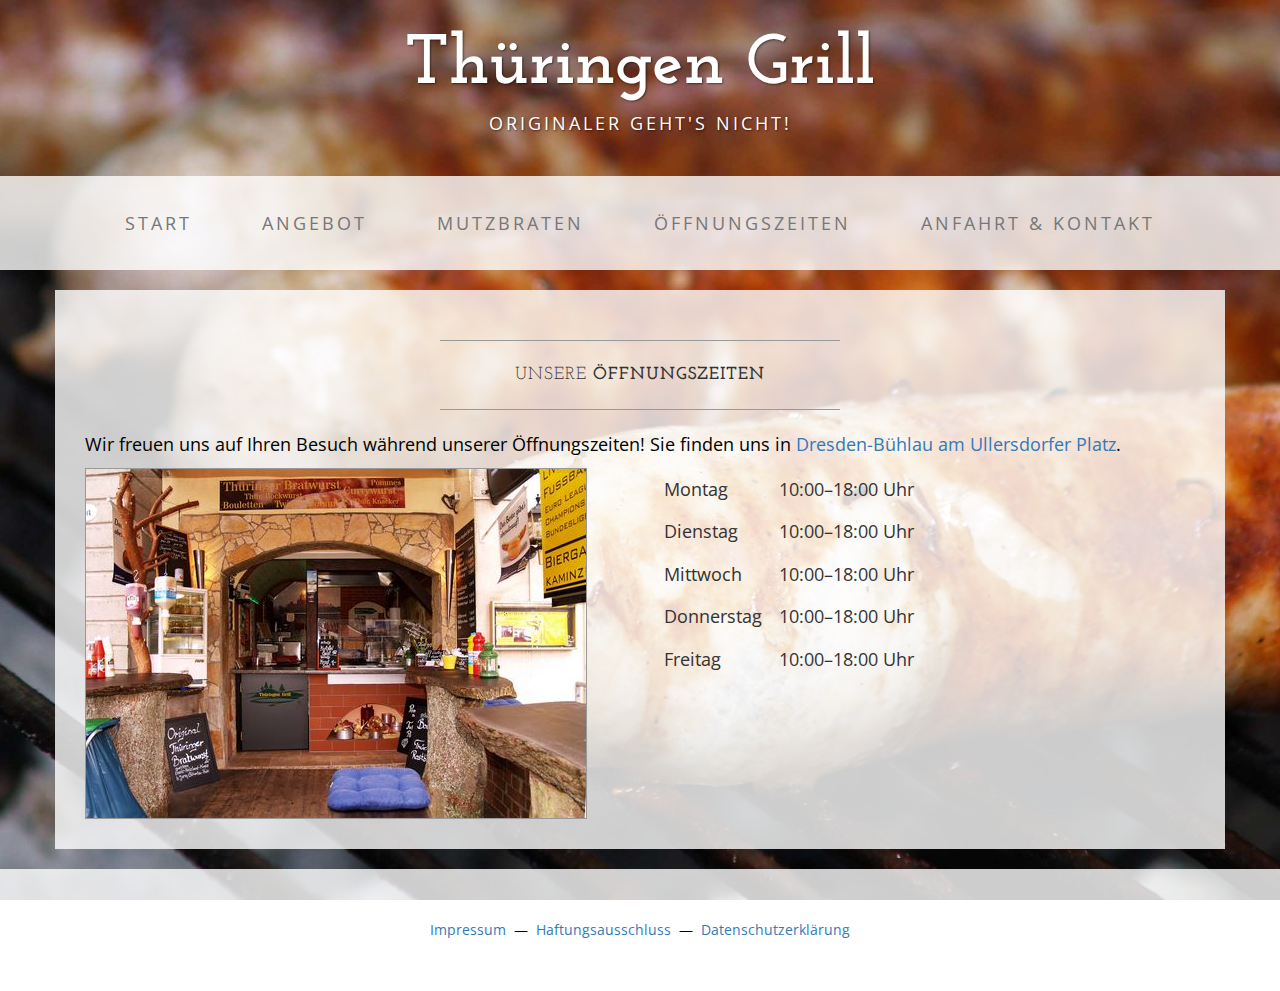
<file: zeiten.html>
<!DOCTYPE html>
<html lang="de">

	<head>

		<meta charset="utf-8">
		<meta http-equiv="X-UA-Compatible" content="IE=edge">
		<meta name="viewport" content="width=device-width, initial-scale=1">
		<meta name="author" content="Thüringen Grill Dresden">

		<title>Öffnungszeiten - Thüringen Grill - Original Thüringer Rostbratwürste in Dresden</title>

		<!-- Bootstrap Core CSS -->
		<link href="css/bootstrap.min.css" rel="stylesheet">

		<!-- Custom CSS -->
		<link href="css/business-casual.css" rel="stylesheet">

		<!-- Fonts -->
		<link href="http://fonts.googleapis.com/css?family=Open+Sans:300italic,400italic,600italic,700italic,800italic,400,300,600,700,800" rel="stylesheet" type="text/css">
		<link href="http://fonts.googleapis.com/css?family=Josefin+Slab:100,300,400,600,700,100italic,300italic,400italic,600italic,700italic" rel="stylesheet" type="text/css">

		<!-- HTML5 Shim and Respond.js IE8 support of HTML5 elements and media queries -->
		<!-- WARNING: Respond.js doesn't work if you view the page via file:// -->
		<!--[if lt IE 9]>
		<script src="https://oss.maxcdn.com/libs/html5shiv/3.7.0/html5shiv.js"></script>
		<script src="https://oss.maxcdn.com/libs/respond.js/1.4.2/respond.min.js"></script>
		<![endif]-->

		<script>
			(function(i,s,o,g,r,a,m){i['GoogleAnalyticsObject']=r;i[r]=i[r]||function(){
					(i[r].q=i[r].q||[]).push(arguments)},i[r].l=1*new Date();a=s.createElement(o),
				m=s.getElementsByTagName(o)[0];a.async=1;a.src=g;m.parentNode.insertBefore(a,m)
			})(window,document,'script','//www.google-analytics.com/analytics.js','ga');
			ga('create', 'UA-62025806-1', 'auto');
			ga('send', 'pageview');
		</script>

	</head>

	<body>

		<div class="brand">Thüringen Grill</div>
		<div class="address-bar">Originaler geht's nicht!</div>

		<!-- Navigation -->
		<nav class="navbar navbar-default" role="navigation">
		<div class="container">
			<!-- Brand and toggle get grouped for better mobile display -->
			<div class="navbar-header">
				<button type="button" class="navbar-toggle" data-toggle="collapse" data-target="#bs-example-navbar-collapse-1">
					<span class="sr-only">Navigation anzeigen</span>
					<span class="icon-bar"></span>
					<span class="icon-bar"></span>
					<span class="icon-bar"></span>
				</button>
				<!-- navbar-brand is hidden on larger screens, but visible when the menu is collapsed -->
				<a class="navbar-brand" href="index.html">Thüringen Grill</a>
			</div>
			<!-- Collect the nav links, forms, and other content for toggling -->
			<div class="collapse navbar-collapse" id="bs-example-navbar-collapse-1">
				<ul class="nav navbar-nav">
					<li>
					<a href="index.html">Start</a>
					</li>
					<li>
					<a href="angebot.html">Angebot</a>
					</li>
					<li>
					<a href="mutzbraten.html">Mutzbraten</a>
					</li>
					<li>
					<a href="zeiten.html">Öffnungszeiten</a>
					</li>
					<li>
					<a href="anfahrt.html">Anfahrt &amp; Kontakt</a>
					</li>
				</ul>
			</div>
			<!-- /.navbar-collapse -->
		</div>
		<!-- /.container -->
		</nav>

		<div class="container">

			<div class="row">
				<div class="box">
					<div class="col-lg-12">
						<hr>
						<h2 class="intro-text text-center">Unsere
							<strong>Öffnungszeiten</strong>
						</h2>
						<hr>

						<p>
						Wir freuen uns auf Ihren Besuch während unserer Öffnungszeiten!
						Sie finden uns in <a href="anfahrt.html">Dresden-Bühlau am Ullersdorfer Platz</a>.
						</p>
					</div>
					<div class="col-md-6">
						<img class="img-responsive img-border img-left" src="img/laden2.jpg" alt="Außenansicht des Grills mit Stehtischen und Sitzbank" title="Unser Grill von außen betrachtet. Zum Verzehr vor Ort bieten wir Steh- und Sitzmöbel.">
					</div>
					<div class="col-md-6">
						<table>
							<tr>
								<td>Montag</td>
								<td>10:00&ndash;18:00 Uhr</td>
							</tr>
							<tr>
								<td>Dienstag</td>
								<td>10:00&ndash;18:00 Uhr</td>
							</tr>
							<tr>
								<td>Mittwoch</td>
								<td>10:00&ndash;18:00 Uhr</td>
							</tr>
							<tr>
								<td>Donnerstag</td>
								<td>10:00&ndash;18:00 Uhr</td>
							</tr>
							<tr>
								<td>Freitag</td>
								<td>10:00&ndash;18:00 Uhr</td>
							</tr>
						</table>
					</div>
					<div class="clearfix"></div>
				</div>
			</div>

		</div>
		<!-- /.container -->

		<footer>
		<div class="container">
			<div class="row">
				<div class="col-lg-12 text-center">
					<p>
					<a href="impressum.html">Impressum</a>
					&nbsp;&mdash;&nbsp;
					<a href="impressum.html#haftung">Haftungsausschluss</a>
					&nbsp;&mdash;&nbsp;
					<a href="datenschutz.html">Datenschutzerklärung</a>
					</p>
				</div>
			</div>
		</div>
		</footer>


		<!-- jQuery -->
		<script src="js/jquery.js"></script>

		<!-- Bootstrap Core JavaScript -->
		<script src="js/bootstrap.min.js"></script>

	</body>

</html>
</file>
<file: css/business-casual.css>
/*!
 * Start Bootstrap - Business Casual Bootstrap Theme (http://startbootstrap.com)
 * Code licensed under the Apache License v2.0.
 * For details, see http://www.apache.org/licenses/LICENSE-2.0.
 */

/* begin: for contact information */
table {
    border-collapse: collapse;
}

td {
    padding: 0.5em;
    font-size: 1.25em;
}
/* end: for contact information */

body {
    font-family: "Open Sans","Helvetica Neue",Helvetica,Arial,sans-serif;
    background: url('../img/wurst-optim.jpg') no-repeat center center fixed;
    -webkit-background-size: cover;
    -moz-background-size: cover;
    background-size: cover;
    -o-background-size: cover;
}

/* begin: for announcements */
.special-text {
	font-size: 2em;
}

.special-text,
/* end: for announcements */
h1,
h2,
h3,
h4,
h5,
h6 {
    text-transform: uppercase;
    font-family: "Josefin Slab","Helvetica Neue",Helvetica,Arial,sans-serif;
    font-weight: 700;
    letter-spacing: 1px;
}

p {
    font-size: 1.25em;
    line-height: 1.6;
    color: #000;
}

hr {
    max-width: 400px;
    border-color: #999999;
}

.brand,
.address-bar {
    display: none;
}

.navbar-brand {
    text-transform: uppercase;
    font-weight: 900;
    letter-spacing: 2px;
}

.navbar-nav {
    text-transform: uppercase;
    font-weight: 400;
    letter-spacing: 3px;
}

/* begin: navbar coloring */
.navbar-default {
    /* color of logo is #2a431b, but that's pretty dark, so use some alpha */
    background-color: rgba(42, 67, 27, 0.9);
}

.navbar-default .navbar-brand,
.navbar-default .navbar-brand:hover,
.navbar-default .navbar-brand:focus {
    color: #fff;
}

@media screen and (max-width:1199px) {
    .navbar-default .navbar-nav > li > a {
        color: #fff;
    }

    .navbar-default .navbar-nav > li > a:hover,
    .navbar-default .navbar-nav > li > a:focus {
        font-weight: bold;
        background-color: #fff;
        color: rgba(42, 67, 27, 0.9);
    }
}

.navbar-toggle {
    background-color: #fff;
}

.navbar-default .navbar-toggle .icon-bar {
    background-color: rgba(42, 67, 27, 0.9);
}

.navbar-default .navbar-toggle:hover .icon-bar,
.navbar-default .navbar-toggle:focus .icon-bar {
    background-color: #fff;
}

.navbar-default .navbar-toggle:hover,
.navbar-default .navbar-toggle:focus {
    background-color: rgba(42, 67, 27, 0.9);
}
/* end: navbar coloring */

.img-full {
    min-width: 100%;
}

.brand-before {
    text-transform: none;
}

.tagline {
    text-transform: none;
}

/*.brand-before,*/
.brand-name {
    text-transform: capitalize;
}

.brand-before {
    margin: 15px 0;
}

.brand-name {
    margin: 0;
    font-size: 4em;
}

.tagline-divider {
    margin: 15px auto 3px;
    max-width: 250px;
    border-color: #999999;
}

.box {
    margin-bottom: 20px;
    padding: 30px 15px;
    background: #fff;
    background: rgba(255,255,255,0.8);
}

.intro-text {
    text-transform: uppercase;
    font-size: 1.25em;
    font-weight: 400;
    letter-spacing: 1px;
    line-height: 1.6;
}

.img-border {
    float: none;
    margin: 0 auto 0;
    border: #999999 solid 1px;
}

.img-left {
    float: none;
    margin: 0 auto 0;
}

/* begin: for second paragraph of index page */
.img-right {
    float: right;
    margin: 0 auto 0;
}
/* end: for second paragraph of index page */

/* begin: for impress page */
.impress h3 {
    font-size: 1.25em;
}

.impress td {
    padding-left: 0;
    padding-right: 1em;
}
/* end: for impress page */

footer {
    background: #fff;
    background: rgba(255,255,255,0.8);
}

footer p {
    margin: 0;
    padding: 50px 0;
    font-size: 1em;
}

@media screen and (min-width:1200px) {
    .brand {
        display: inherit;
        margin: 0;
        padding: 30px 0 10px;
        text-align: center;
        text-shadow: 1px 1px 2px rgba(0,0,0,0.5);
        font-family: "Josefin Slab","Helvetica Neue",Helvetica,Arial,sans-serif;
        font-size: 5em;
        font-weight: 700;
        line-height: normal;
        color: #fff;
    }

    .top-divider {
        margin-top: 0;
    }

    .img-left {
        float: left;
        margin-right: 25px;
    }

    .address-bar {
        display: inherit;
        margin: 0;
        padding: 0 0 40px;
        text-align: center;
        text-shadow: 1px 1px 2px rgba(0,0,0,0.5);
        text-transform: uppercase;
        font-size: 1.25em;
        font-weight: 400;
        letter-spacing: 3px;
        color: #fff;
    }

    .navbar {
        border-radius: 0;
    }

    .navbar-header {
        display: none;
    }

    .navbar {
        min-height: 0;
    }

    .navbar-default {
        border: none;
        background: #fff;
        background: rgba(255,255,255,0.8);
    }

    .nav>li>a {
        padding: 35px;
    }

    .navbar-nav>li>a {
        line-height: normal;
    }

    .navbar-nav {
        display: table;
        float: none;
        margin: 0 auto;
        table-layout: fixed;
        font-size: 1.25em;
    }
}

@media screen and (min-width:1200px) {
    .box:after {
        content: '';
        display: table;
        clear: both;
    }
}

.product-tagline {
    text-transform: uppercase;
    font-family: "Josefin Slab";
    font-size: 1.15em;
    font-style: italic;
}

.product-price {
    display: block;
}

.product img {
    margin: 1em auto;
}

#anfahrt-maps {
    border: 0;
    width: 100%;
}

.page-title {
	text-transform: none;
	padding-bottom: 0.75em;
}

/* begin: for special occassions */
.attention-box {
    margin: 0 auto;
    max-width: 60em;
    text-align: center;
}

.attention-box h2 {
    font-size: 2em;
    text-transform: none;
}
/* end: for special occasions */

/* begin: for public transport information */
#public-transport-container {
	position: relative;
	padding-bottom: 289px;
	height: 0;
	width: 180px;
}

#public-transport-iframe {
	border: none;
	position: absolute;
	top: 0;
	left: 0;
	width: 100%;
	height: 100%;
	min-width: 160px;
	min-height: 200px;
}
/* end: for public transport information */

/* begin: usability on small-screen devices */
@media (min-width: 768px) {
	.sm-only {
		display: none;
	}

	.sm-only-para-margin {
		margin-bottom: 0;
	}
}

/* end: usability on small-screen devices */
</file>
<file: css/test.css>
/*!
 * Start Bootstrap - Business Casual Bootstrap Theme (http://startbootstrap.com)
 * Code licensed under the Apache License v2.0.
 * For details, see http://www.apache.org/licenses/LICENSE-2.0.
 */

/* begin: for contact information */
table {
    border-collapse: collapse;
}

td {
    padding: 0.5em;
    font-size: 1.25em;
}
/* end: for contact information */

body {
    font-family: "Open Sans","Helvetica Neue",Helvetica,Arial,sans-serif;
    background: url('../img/wurst-optim.jpg') no-repeat center center fixed;
    -webkit-background-size: cover;
    -moz-background-size: cover;
    background-size: cover;
    -o-background-size: cover;
}

h1,
h2,
h3,
h4,
h5,
h6 {
    text-transform: uppercase;
    font-family: "Josefin Slab","Helvetica Neue",Helvetica,Arial,sans-serif;
    font-weight: 700;
    letter-spacing: 1px;
}

p {
    font-size: 1.25em;
    line-height: 1.6;
    color: #000;
}

hr {
    max-width: 400px;
    border-color: #999999;
}

.brand,
.address-bar {
    display: none;
}

.navbar-brand {
    text-transform: uppercase;
    font-weight: 900;
    letter-spacing: 2px;
}

.navbar-nav {
    text-transform: uppercase;
    font-weight: 400;
    letter-spacing: 3px;
}

/* begin: navbar coloring */
.navbar-default {
    /* color of logo is #2a431b, but that's pretty dark, so use some alpha */
    background-color: rgba(42, 67, 27, 0.5);
}

.navbar-default .navbar-brand,
.navbar-default .navbar-brand:hover,
.navbar-default .navbar-brand:focus {
    color: #fff;
}

@media screen and (max-width:767px) {
    .navbar-default .navbar-nav > li > a {
        color: #fff;
    }

    .navbar-default .navbar-nav > li > a:hover,
    .navbar-default .navbar-nav > li > a:focus {
        font-weight: bold;
        background-color: #fff;
        color: rgba(42, 67, 27, 0.5);
    }
}

.navbar-toggle {
    background-color: #fff;
}

.navbar-default .navbar-toggle .icon-bar {
    background-color: rgba(42, 67, 27, 0.5);
}

.navbar-default .navbar-toggle:hover .icon-bar,
.navbar-default .navbar-toggle:focus .icon-bar {
    background-color: #fff;
}

.navbar-default .navbar-toggle:hover,
.navbar-default .navbar-toggle:focus {
    background-color: rgba(42, 67, 27, 0.5);
}
/* end: navbar coloring */

.img-full {
    min-width: 100%;
}

.brand-before {
    text-transform: none;
}

.tagline {
    text-transform: none;
}

/*.brand-before,*/
.brand-name {
    text-transform: capitalize;
}

.brand-before {
    margin: 15px 0;
}

.brand-name {
    margin: 0;
    font-size: 4em;
}

.tagline-divider {
    margin: 15px auto 3px;
    max-width: 250px;
    border-color: #999999;
}

.box {
    margin-bottom: 20px;
    padding: 30px 15px;
    background: #fff;
    background: rgba(255,255,255,0.4);
}

.intro-text {
    text-transform: uppercase;
    font-size: 1.25em;
    font-weight: 400;
    letter-spacing: 1px;
}

.img-border {
    float: none;
    margin: 0 auto 0;
    border: #999999 solid 1px;
}

.img-left {
    float: none;
    margin: 0 auto 0;
}

/* begin: for second paragraph of index page */
.img-right {
    float: right;
    margin: 0 auto 0;
}
/* end: for second paragraph of index page */

/* begin: for impress page */
.impress h3 {
    font-size: 1.25em;
}

.impress td {
    padding-left: 0;
    padding-right: 1em;
}
/* end: for impress page */

footer {
    background: #fff;
    background: rgba(255,255,255,0.4);
}

footer p {
    margin: 0;
    padding: 50px 0;
    font-size: 1em;
}

@media screen and (min-width:768px) {
    .brand {
        display: inherit;
        margin: 0;
        padding: 30px 0 10px;
        text-align: center;
        text-shadow: 1px 1px 2px rgba(0,0,0,0.5);
        font-family: "Josefin Slab","Helvetica Neue",Helvetica,Arial,sans-serif;
        font-size: 5em;
        font-weight: 700;
        line-height: normal;
        color: #fff;
    }

    .top-divider {
        margin-top: 0;
    }

    .img-left {
        float: left;
        margin-right: 25px;
    }

    .address-bar {
        display: inherit;
        margin: 0;
        padding: 0 0 40px;
        text-align: center;
        text-shadow: 1px 1px 2px rgba(0,0,0,0.5);
        text-transform: uppercase;
        font-size: 1.25em;
        font-weight: 400;
        letter-spacing: 3px;
        color: #fff;
    }

    .navbar {
        border-radius: 0;
    }

    .navbar-header {
        display: none;
    }

    .navbar {
        min-height: 0;
    }

    .navbar-default {
        border: none;
        background: #fff;
        background: rgba(255,255,255,0.4);
    }

    .nav>li>a {
        padding: 35px;
    }

    .navbar-nav>li>a {
        line-height: normal;
    }

    .navbar-nav {
        display: table;
        float: none;
        margin: 0 auto;
        table-layout: fixed;
        font-size: 1.25em;
    }
}

@media screen and (min-width:1200px) {
    .box:after {
        content: '';
        display: table;
        clear: both;
    }
}

.product {
    align: center;
}

.product-tagline {
    text-transform: uppercase;
    font-family: "Josefin Slab";
    font-size: 1.15em;
    font-style: italic;
}

.product-price {
    display: block;
}
</file>
